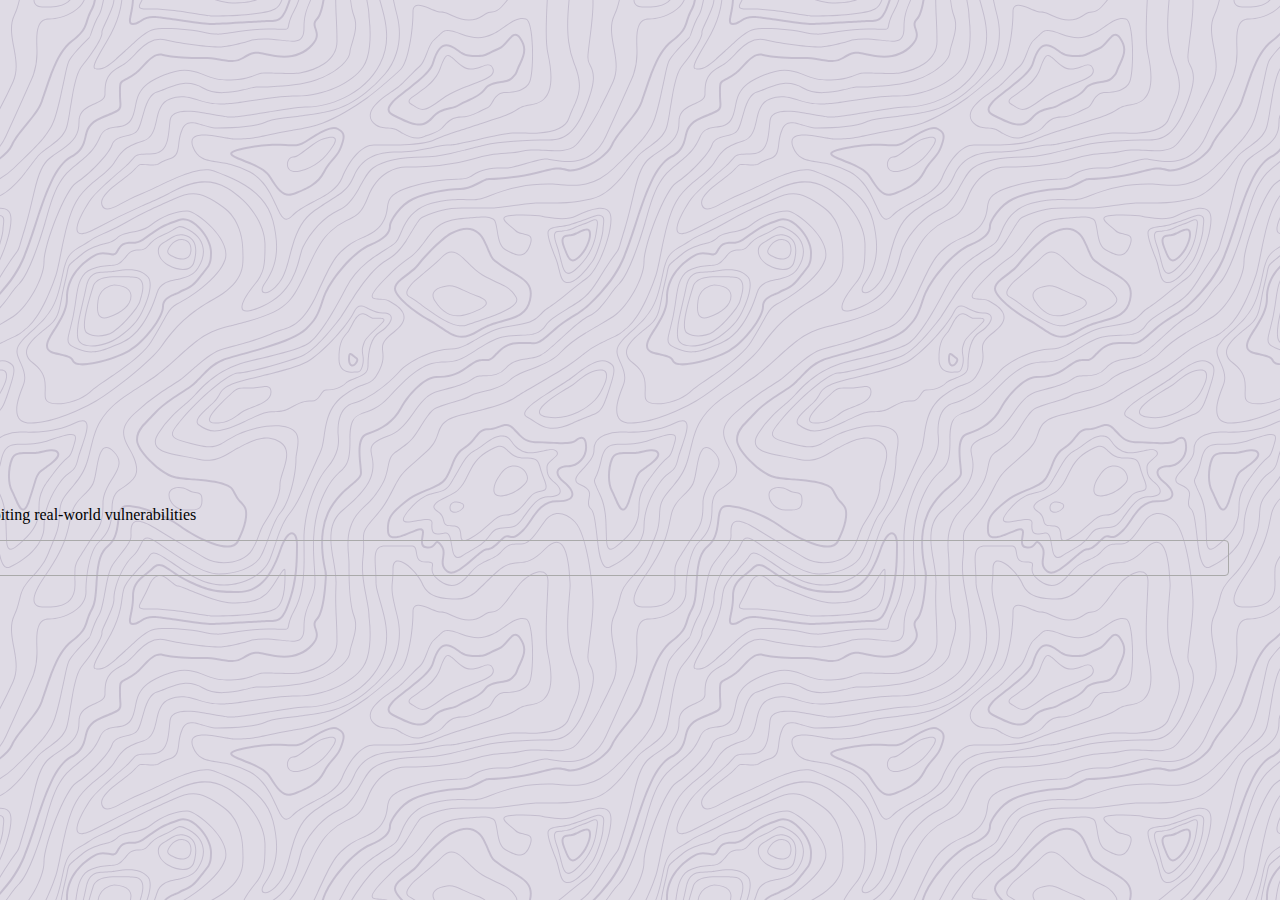
<file: home.html>
<!doctype html>
<html lang="en">
<head>
    <meta charset="UTF-8">
    <meta name="viewport"
          content="width=device-width, user-scalable=no, initial-scale=1.0, maximum-scale=1.0, minimum-scale=1.0">
    <meta http-equiv="X-UA-Compatible" content="ie=edge">
    <link rel="stylesheet" href="css/styleone.css" type="text/css" media="screen" />
    <!--Bootstrap CSS-->
    <link href="https://cdn.jsdelivr.net/npm/bootstrap@5.2.3/dist/css/bootstrap.min.css" rel="stylesheet" integrity="sha384-rbsA2VBKQhggwzxH7pPCaAqO46MgnOM80zW1RWuH61DGLwZJEdK2Kadq2F9CUG65" crossorigin="anonymous">
    <title>Metasploit 5.0</title>
</head>
<body>
<div class="container">
<div class="card mb-3" style="max-width: 540px; margin: auto;">
    <div class="row g-0">
        <div class="col-md-4">
            <img src="img/Metasploit%205.0.png" class="img-fluid rounded-start" alt="...">
            <a href="#" id="mybutton" class="btn btn-dark">Download
                <svg width="23" height="46" fill="none" stroke="currentColor" stroke-linecap="round" stroke-linejoin="round" stroke-width="2" viewBox="0 0 24 24" xmlns="http://www.w3.org/2000/svg">
                    <path d="M21 15v4a2 2 0 0 1-2 2H5a2 2 0 0 1-2-2v-4"></path>
                    <path d="m7 10 5 5 5-5"></path>
                    <path d="M12 15V3"></path>
                </svg>
            </a>
        </div>
        <div class="col-md-8">
            <div class="card-body">
                <h5 class="card-title">Metasploit 5.0 for Beginners: Perform penetration testing to secure your IT environment against threats and vulnerabilities, 2nd Edition</h5>
                <p class="card-text">A comprehensive guide to Metasploit for beginners that will help you get started with the latest Metasploit 5.0 Framework for exploiting real-world vulnerabilities</p>
                <details id="info">
                    <summary>Read more</summary>
                    <strong>Key Features</strong>
                    <ul>
                        <li>Perform pentesting in highly secured environments with Metasploit 5.0</li>
                        <li>Become well-versed with the latest features and improvements in the Metasploit Framework 5.0</li>
                        <li>Analyze, find, exploit, and gain access to different systems by bypassing various defenses</li>
                    </ul>
                    <strong>Book Description</strong><br>
                    Securing an IT environment can be challenging, however, effective penetration testing and threat identification can make all the difference. This book will help you learn how to use the Metasploit Framework optimally for comprehensive penetration testing.

                    Complete with hands-on tutorials and case studies, this updated second edition will teach you the basics of the Metasploit Framework along with its functionalities. You’ll learn how to set up and configure Metasploit on various platforms to create a virtual test environment. Next, you’ll get hands-on with the essential tools. As you progress, you’ll learn how to find weaknesses in the target system and hunt for vulnerabilities using Metasploit and its supporting tools and components. Later, you'll get to grips with web app security scanning, bypassing anti-virus, and post-compromise methods for clearing traces on the target system. The concluding chapters will take you through real-world case studies and scenarios that will help you apply the knowledge you’ve gained to ethically hack into target systems. You’ll also discover the latest security techniques that can be directly applied to scan, test, ethically hack, and secure networks and systems with Metasploit.

                    By the end of this book, you’ll have learned how to use the Metasploit 5.0 Framework to exploit real-world vulnerabilities.

                    <br><strong>What you will learn</strong><br>
                    Set up the environment for Metasploit
                    Understand how to gather sensitive information and exploit vulnerabilities
                    Get up to speed with client-side attacks and web application scanning using Metasploit
                    Leverage the latest features of Metasploit 5.0 to evade anti-virus
                    Delve into cyber attack management using Armitage
                    Understand exploit development and explore real-world case studies
                    <br><strong>Who this book is for</strong><br>
                    If you are a penetration tester, ethical hacker, or security consultant who wants to quickly get started with using the Metasploit Framework to carry out elementary penetration testing in highly secured environments, then this Metasploit book is for you. You will also find this book useful if you’re interested in computer security, particularly in the areas of vulnerability assessment and pentesting, and want to develop practical skills when using the Metasploit Framework.
                    <br><strong>Table of Contents</strong>
                    <ol>
                        <li>Introduction and Environment Setup</li>
                        <li>Setting up Your Environment</li>
                        <li>Metasploit Components and Environment Configuration</li>
                        <li>Information Gathering with Metasploit</li>
                        <li>Vulnerability Hunting with Metasploit</li>
                        <li>Client-side Attacks with Metasploit</li>
                        <li>Web Application Scanning with Metasploit</li>
                        <li>Anti-Virus Evasion and Anti-Forensics</li>
                        <li>Cyber Attack Management using Armitage</li>
                        <li>Extending Metasploit and Exploit Development</li>
                        <li>Real World Case Study</li>
                    </ol>
                </details>
            </div>
        </div>
    </div>
</div>
</div>

<!--Bootstrap JS-->
<script src="https://cdn.jsdelivr.net/npm/bootstrap@5.2.3/dist/js/bootstrap.bundle.min.js" integrity="sha384-kenU1KFdBIe4zVF0s0G1M5b4hcpxyD9F7jL+jjXkk+Q2h455rYXK/7HAuoJl+0I4" crossorigin="anonymous"></script>
<script src="js/script.js" type="text/javascript"></script>
</body>
</html>
</file>
<file: css/styleone.css>
body{
    background-color: #DFDBE5;
    background-image: url("data:image/svg+xml,%3Csvg xmlns='http://www.w3.org/2000/svg' width='600' height='600' viewBox='0 0 600 600'%3E%3Cpath fill='%239C92AC' fill-opacity='0.4' d='M600 325.1v-1.17c-6.5 3.83-13.06 7.64-14.68 8.64-10.6 6.56-18.57 12.56-24.68 19.09-5.58 5.95-12.44 10.06-22.42 14.15-1.45.6-2.96 1.2-4.83 1.9l-4.75 1.82c-9.78 3.75-14.8 6.27-18.98 10.1-4.23 3.88-9.65 6.6-16.77 8.84-1.95.6-3.99 1.17-6.47 1.8l-6.14 1.53c-5.29 1.35-8.3 2.37-10.54 3.78-3.08 1.92-6.63 3.26-12.74 5.03a384.1 384.1 0 0 1-4.82 1.36c-2.04.58-3.6 1.04-5.17 1.52a110.03 110.03 0 0 0-11.2 4.05c-2.7 1.15-5.5 3.93-8.78 8.4a157.68 157.68 0 0 0-6.15 9.2c-5.75 9.07-7.58 11.74-10.24 14.51a50.97 50.97 0 0 1-4.6 4.22c-2.33 1.9-10.39 7.54-11.81 8.74a14.68 14.68 0 0 0-3.67 4.15c-1.24 2.3-1.9 4.57-2.78 8.87-2.17 10.61-3.52 14.81-8.2 22.1-4.07 6.33-6.8 9.88-9.83 12.99-.47.48-.95.96-1.5 1.48l-3.75 3.56c-1.67 1.6-3.18 3.12-4.86 4.9a42.44 42.44 0 0 0-9.89 16.94c-2.5 8.13-2.72 15.47-1.76 27.22.47 5.82.51 6.36.51 8.18 0 10.51.12 17.53.63 25.78.24 4.05.56 7.8.97 11.22h.9c-1.13-9.58-1.5-21.83-1.5-37 0-1.86-.04-2.4-.52-8.26-.94-11.63-.72-18.87 1.73-26.85a41.44 41.44 0 0 1 9.65-16.55c1.67-1.76 3.18-3.27 4.83-4.85.63-.6 3.13-2.96 3.75-3.57a71.6 71.6 0 0 0 1.52-1.5c3.09-3.16 5.86-6.76 9.96-13.15 4.77-7.42 6.15-11.71 8.34-22.44.86-4.21 1.5-6.4 2.68-8.6.68-1.25 1.79-2.48 3.43-3.86 1.38-1.15 9.43-6.8 11.8-8.72 1.71-1.4 3.26-2.81 4.7-4.3 2.72-2.85 4.56-5.54 10.36-14.67a156.9 156.9 0 0 1 6.1-9.15c3.2-4.33 5.9-7.01 8.37-8.07 3.5-1.5 7.06-2.77 11.1-4.02a233.84 233.84 0 0 1 7.6-2.2l2.38-.67c6.19-1.79 9.81-3.16 12.98-5.15 2.14-1.33 5.08-2.33 10.27-3.65l6.14-1.53c2.5-.63 4.55-1.2 6.52-1.82 7.24-2.27 12.79-5.06 17.15-9.05 4.05-3.72 9-6.2 18.66-9.9l4.75-1.82c1.87-.72 3.39-1.31 4.85-1.91 10.1-4.15 17.07-8.32 22.76-14.4 6.05-6.45 13.95-12.4 24.49-18.92 1.56-.96 7.82-4.6 14.15-8.33v-64.58c-4 8.15-8.52 14.85-12.7 17.9-2.51 1.82-5.38 4.02-9.04 6.92a1063.87 1063.87 0 0 0-6.23 4.98l-1.27 1.02a2309.25 2309.25 0 0 1-4.87 3.9c-7.55 6-12.9 10.05-17.61 13.19-3.1 2.06-3.86 2.78-8.06 7.13-5.84 6.07-11.72 8.62-29.15 10.95-11.3 1.5-20.04 4.91-30.75 11.07-1.65.94-7.27 4.27-6.97 4.1-2.7 1.58-4.69 2.69-6.64 3.66-5.63 2.8-10.47 4.17-15.71 4.17-17.13 0-41.44 11.51-51.63 22.83-12.05 13.4-31.42 27.7-45.25 31.16-7.4 1.85-11.85 7.05-14.04 14.69-1.26 4.4-1.58 8.28-1.58 13.82 0 .82.01.98.24 3.63.45 5.18.35 8.72-.77 13.26-1.53 6.2-4.89 12.6-10.59 19.43-13.87 16.65-22.88 46.58-22.88 71.68 0 2.39.02 4.26.06 8.75.12 10.8.1 15.8-.22 21.95-.56 11.18-2.09 20.73-5 29.3h-1.05c2.94-8.56 4.49-18.12 5.05-29.35.31-6.13.34-11.1.22-21.9-.04-4.48-.06-6.36-.06-8.75 0-25.32 9.07-55.47 23.12-72.32 5.6-6.72 8.88-12.99 10.38-19.03 1.09-4.4 1.18-7.85.74-12.93-.23-2.7-.24-2.86-.24-3.72 0-5.62.32-9.57 1.62-14.1 2.28-7.95 6.97-13.44 14.76-15.39 13.6-3.4 32.82-17.59 44.75-30.84C409 360.14 433.58 348.5 451 348.5c5.07 0 9.77-1.33 15.26-4.07 1.93-.96 3.9-2.05 6.58-3.62-.3.18 5.33-3.16 6.98-4.11 10.82-6.21 19.66-9.67 31.11-11.2 17.23-2.3 22.9-4.75 28.57-10.64 4.25-4.41 5.04-5.16 8.22-7.28 4.68-3.11 10.01-7.14 17.55-13.14a1113.33 1113.33 0 0 0 4.86-3.89l1.28-1.02a4668.54 4668.54 0 0 1 6.23-4.98c3.67-2.9 6.55-5.12 9.07-6.95 4.37-3.19 9.16-10.56 13.29-19.4v66.9zm0-116.23c-.62.01-1.27.06-1.95.13-6.13.63-13.83 3.45-21.83 7.45-3.64 1.82-8.46 2.67-14.17 2.71-4.7.04-9.72-.47-14.73-1.33-1.7-.3-3.26-.61-4.67-.93a31.55 31.55 0 0 0-3.55-.57 273.4 273.4 0 0 0-16.66-.88c-10.42-.16-17.2.74-17.97 2.73-.38.97.6 2.55 3.03 4.87 1.01.97 2.22 2.03 4.04 3.55a1746.07 1746.07 0 0 0 4.79 4.02c1.39 1.2 3.1 1.92 5.5 2.5.7.16.86.2 2.64.54 3.53.7 5.03 1.25 6.15 2.63 1.41 1.76 1.4 4.54-.15 8.88-2.44 6.83-5.72 10.05-10.19 10.33-3.63.23-7.6-1.29-14.52-5.06-4.53-2.47-6.82-7.3-8.32-15.26-.17-.87-.32-1.78-.5-2.86l-.43-2.76c-1.05-6.58-1.9-9.2-3.73-10.11-.81-.4-1.59-.74-2.36-1-2.27-.77-4.6-1.02-8.1-.92-2.29.07-14.7 1-13.77.93-20.55 1.37-28.8 5.05-37.09 14.99a133.07 133.07 0 0 0-4.25 5.44l-2.3 3.09-2.51 3.32c-4.1 5.36-7.06 8.48-10.39 11.12-.65.52-1.33 1.04-2.13 1.62l-4.11 2.94a106.8 106.8 0 0 0-5.16 3.99c-4.55 3.74-9.74 8.6-16.25 15.38-8.25 8.58-11.78 13.54-11.7 15.95.07 1.65 1.64 2.11 6.79 2.38 1.61.09 2.15.12 2.98.2 2.95.24 5.09.73 6.81 1.68 7.48 4.15 11.63 7.26 13.95 11.58 3.3 6.15.8 12.88-8.89 20.26-8.28 6.3-11.1 10.37-11.31 14.96-.06 1.17 0 1.93.26 4.43.69 6.47.25 10.65-2.8 17.42a44.23 44.23 0 0 1-4.16 7.53c-2.82 3.97-5.47 5.74-10.6 7.69-.43.16-3.34 1.23-4.27 1.59-1.8.68-3.38 1.36-5.01 2.14-4.18 2-8.4 4.6-13.1 8.24-8.44 6.51-13.23 14.56-15.98 25.06-1.1 4.2-1.55 6.81-2.8 15.21-1.26 8.6-2.17 12.64-4.08 16.55-2.1 4.28-11.93 26.59-12.97 28.88a382.7 382.7 0 0 1-6.37 13.41c-4.07 8.11-7.61 14.07-10.73 17.81-5.38 6.46-8.98 14.37-13.77 28.42a810.14 810.14 0 0 0-1.89 5.6c-1.8 5.35-2.96 8.6-4.26 11.85-6.13 15.32-25.43 26.31-46.46 26.31-11.2 0-20.58-2.74-31.02-8.55-5.6-3.13-4.55-2.42-22.26-14.54-14.33-9.8-17.7-10.73-20.47-6.9-.37.5-1.81 2.74-1.83 2.77a52.24 52.24 0 0 1-4.94 5.9c-.73.79-5.52 5.87-6.97 7.45-2.38 2.6-4.3 4.81-5.98 6.93a45.6 45.6 0 0 0-5.08 7.66c-1.29 2.57-1.9 5.25-2.66 10.6a997.6 997.6 0 0 1-.46 3.18h-1l.47-3.32c.77-5.45 1.4-8.2 2.75-10.9a46.54 46.54 0 0 1 5.2-7.84c1.7-2.14 3.63-4.38 6.03-6.98 1.45-1.59 6.24-6.68 6.96-7.46a51.58 51.58 0 0 0 4.84-5.78s1.47-2.26 1.86-2.8c3.25-4.5 7.08-3.44 21.84 6.67 17.67 12.08 16.62 11.38 22.19 14.48 10.3 5.73 19.5 8.43 30.53 8.43 20.65 0 39.57-10.77 45.54-25.69a219.7 219.7 0 0 0 4.24-11.8 6752.32 6752.32 0 0 0 1.88-5.6c4.83-14.16 8.47-22.14 13.96-28.73 3.05-3.66 6.56-9.57 10.6-17.61 1.97-3.93 4.04-8.31 6.35-13.38 1.03-2.28 10.88-24.61 12.98-28.91 1.85-3.79 2.75-7.76 4-16.25 1.24-8.44 1.7-11.07 2.81-15.32 2.8-10.7 7.71-18.94 16.33-25.6a73.18 73.18 0 0 1 13.29-8.35c1.66-.8 3.27-1.48 5.08-2.18.94-.36 3.86-1.43 4.28-1.59 4.95-1.88 7.44-3.55 10.14-7.33 1.35-1.9 2.68-4.3 4.06-7.37 2.97-6.58 3.39-10.59 2.72-16.9a27.13 27.13 0 0 1-.27-4.58c.22-4.94 3.21-9.24 11.7-15.7 9.33-7.11 11.66-13.34 8.62-19-2.2-4.09-6.25-7.12-13.55-11.17-1.57-.88-3.6-1.33-6.42-1.57-.8-.07-1.34-.1-2.95-.19-5.77-.3-7.63-.85-7.72-3.34-.1-2.81 3.5-7.87 11.97-16.69 6.53-6.8 11.75-11.69 16.33-15.45 1.79-1.47 3.42-2.72 5.2-4.03l4.12-2.94c.79-.58 1.46-1.08 2.1-1.59 3.26-2.6 6.16-5.65 10.21-10.94a383.2 383.2 0 0 0 2.5-3.32l2.31-3.09c1.8-2.39 3.04-4 4.29-5.48 8.47-10.17 16.98-13.96 37.27-15.3-.44.02 12-.9 14.32-.98 3.62-.1 6.05.16 8.46.98.8.27 1.62.62 2.47 1.04 2.27 1.14 3.17 3.87 4.27 10.85l.44 2.76c.17 1.07.33 1.97.5 2.83 1.44 7.69 3.62 12.29 7.8 14.57 6.76 3.68 10.6 5.15 13.99 4.94 4-.25 6.99-3.17 9.3-9.67 1.45-4.04 1.46-6.49.32-7.92-.9-1.12-2.28-1.62-5.57-2.27a55.8 55.8 0 0 1-2.67-.55c-2.54-.6-4.39-1.4-5.93-2.71a252.63 252.63 0 0 0-4.78-4.01 84.35 84.35 0 0 1-4.08-3.6c-2.73-2.6-3.86-4.43-3.28-5.95 1.02-2.64 7.82-3.54 18.93-3.37a230.56 230.56 0 0 1 16.73.88c2.76.39 3.2.49 3.68.6 1.4.3 2.95.62 4.62.91a82.9 82.9 0 0 0 14.56 1.32c5.56-.04 10.24-.86 13.73-2.6 8.1-4.05 15.89-6.9 22.17-7.56.7-.07 1.4-.11 2.05-.13v1zm0-100.94v1.5c-8.62 16.05-17.27 29.55-23.65 35.92-3.19 3.2-7.62 4.9-13.54 5.56-4.45.48-8.28.4-19.18-.2-9.91-.55-15.32-.44-20.52.78a84.05 84.05 0 0 1-15 2.11l-2.25.14c-12.49.75-19.37 1.78-32.72 5.74-4.5 1.33-9.27 2.49-14.3 3.48a246.27 246.27 0 0 1-32.6 3.97c-7.56.45-13.21.57-20.24.57-5.4 0-11.9 1.61-18 5.18-8.3 4.87-15.06 12.87-19.53 24.5a68.57 68.57 0 0 1-4.56 9.8c-3.6 6.2-6.92 8.99-13.38 12.18l-4.03 1.96a64.48 64.48 0 0 0-15.16 10.25c-8.2 7.33-13.72 16.63-22.54 35.6l-2.08 4.49c-7.3 15.7-11.5 23.3-17.35 29.87-7.7 8.66-20.25 14.42-40.31 20.08-4.37 1.23-19.04 5.08-19.24 5.13-6.92 1.87-11.68 3.34-15.63 4.92-10.55 4.22-18.71 10.52-36.38 26.52l-1.7 1.54c-8.58 7.76-13.41 11.9-18.81 15.88-3.95 2.9-8 5.67-12.97 8.91-2.06 1.34-10.3 6.6-12.33 7.94-11.52 7.5-18.53 13.04-24.62 20.08a62.01 62.01 0 0 0-6.44 8.85c-4.13 6.91-6.27 13.15-9.2 25.11l-1.54 6.26c-.6 2.45-1.15 4.54-1.72 6.58-2.97 10.7-6.9 17.36-14.78 26.91L69.6 491a148.51 148.51 0 0 0-4.19 5.3 23.9 23.9 0 0 0-3.44 6.28c-1.16 3.23-1.52 5.9-1.87 11.94-.58 10.05-1.42 15.04-4.63 22.67-1.57 3.72-5.66 14.02-6.41 15.8a73.46 73.46 0 0 1-3.57 7.4c-2.88 5.14-6.71 10.12-13.12 16.95-5.96 6.36-8.87 10.9-10.61 16a56.88 56.88 0 0 0-1.38 4.82l-.46 1.84h-1.03l.52-2.08c.52-2.09.92-3.49 1.4-4.9 1.8-5.25 4.78-9.9 10.84-16.36 6.35-6.78 10.13-11.7 12.97-16.77a72.5 72.5 0 0 0 3.52-7.29c.75-1.76 4.84-12.06 6.4-15.8 3.17-7.5 3.99-12.4 4.56-22.33.35-6.14.72-8.88 1.93-12.23a24.9 24.9 0 0 1 3.58-6.54c1.27-1.7 2.6-3.37 4.22-5.34l4.11-4.95c7.8-9.46 11.66-16 14.59-26.54.56-2.04 1.1-4.12 1.71-6.56l1.53-6.26c2.96-12.04 5.13-18.36 9.32-25.39 1.84-3.08 4-6.05 6.54-8.99 6.17-7.12 13.24-12.7 24.83-20.26 2.05-1.33 10.28-6.6 12.33-7.94 4.96-3.22 9-5.98 12.92-8.87 5.37-3.95 10.19-8.08 18.74-15.82l1.7-1.54c17.76-16.09 25.98-22.43 36.67-26.7 4-1.6 8.8-3.09 15.75-4.96.21-.06 14.87-3.9 19.22-5.13 19.9-5.61 32.32-11.31 39.85-19.78 5.76-6.48 9.93-14.02 17.18-29.64l2.09-4.5c8.87-19.07 14.44-28.46 22.77-35.9a65.48 65.48 0 0 1 15.38-10.4l4.04-1.97c6.3-3.1 9.47-5.77 12.96-11.77a67.6 67.6 0 0 0 4.48-9.67c4.56-11.84 11.47-20.02 19.97-25 6.25-3.66 12.93-5.32 18.5-5.32 7.01 0 12.65-.12 20.17-.57a245.3 245.3 0 0 0 32.47-3.96c5-.98 9.75-2.13 14.22-3.45 13.43-3.98 20.38-5.02 32.94-5.78l2.24-.14c5.76-.37 9.8-.9 14.85-2.09 5.31-1.25 10.79-1.35 22.6-.7 9.04.5 12.84.58 17.21.1 5.71-.62 9.94-2.26 12.95-5.26 6.44-6.45 15.3-20.37 24.35-36.72zm0 450.21c-1.28-4.6-2.2-10.55-3.33-20.25l-.24-2.04-.23-2.03c-1.82-15.7-3.07-21.98-5.55-24.47-2.46-2.46-3.04-5.03-2.52-8.64.1-.6.18-1.1.39-2.15.69-3.54.77-5.04.08-6.84-.91-2.38-3.31-4.41-7.79-6.26-5.08-2.09-6.52-4.84-4.89-8.44.66-1.45 1.79-3.02 3.52-5.01 1.04-1.2 5.48-5.96 5.08-5.53 6.15-6.7 8.98-11.34 8.98-16.48a15.2 15.2 0 0 1 6.5-12.89v1.26a14.17 14.17 0 0 0-5.5 11.63c0 5.47-2.93 10.29-9.24 17.16.38-.42-4.04 4.33-5.07 5.5-1.67 1.93-2.75 3.43-3.36 4.77-1.37 3.04-.23 5.22 4.36 7.1 4.71 1.95 7.32 4.16 8.34 6.83.78 2.04.7 3.67-.03 7.4-.2 1.03-.3 1.51-.38 2.09-.48 3.33.03 5.59 2.23 7.8 2.74 2.74 3.98 8.96 5.84 25.06l.24 2.03.23 2.04c.82 7.01 1.53 12.06 2.34 16.03v4.33zm0-62.16c-1.4-3.13-4.43-9.9-4.95-11.17-1.02-2.53-1.25-3.8-.91-5.18.2-.84 2.05-4.68 2.32-5.33a70.79 70.79 0 0 0 3.54-11.2v3.99a62.82 62.82 0 0 1-2.62 7.6c-.31.75-2.09 4.46-2.27 5.18-.28 1.12-.08 2.22.87 4.57.41 1.02 2.5 5.7 4.02 9.09v2.45zm0-85.09c-1.65 1.66-3.66 2.9-6.4 4.13-.25.1-13.97 5.47-20.4 8.43-9.35 4.32-16.7 5.9-23.03 5.25-5.08-.53-9.02-2.25-14.77-5.92l-3.2-2.07a77.4 77.4 0 0 0-5.44-3.27c-4.05-2.18-3.25-5.8 1.47-10.47 3.71-3.68 9.6-7.93 18.73-13.8l4.46-2.82c17.95-11.33 18.22-11.5 22.27-14.74 11.25-9 19.69-14.02 26.31-15.1v1.02c-6.37 1.1-14.62 6-25.69 14.86-4.1 3.28-4.34 3.44-22.36 14.8a652.4 652.4 0 0 0-4.45 2.83c-9.07 5.83-14.92 10.05-18.57 13.66-4.31 4.28-4.95 7.13-1.7 8.88 1.7.91 3.29 1.88 5.5 3.3l3.2 2.08c5.64 3.59 9.45 5.25 14.34 5.76 6.13.64 13.32-.9 22.52-5.15 6.46-2.98 20.18-8.35 20.4-8.44 3.04-1.37 5.1-2.71 6.81-4.69v1.47zm0-41.37v1c-6.56.26-12.11 3.13-19.71 9.08l-4.63 3.68a51.87 51.87 0 0 1-4.4 3.14c-.82.52-5.51 3.33-6.22 3.76-3.31 2-6.15 3.8-8.87 5.6a112.61 112.61 0 0 0-8.16 5.92c-4.61 3.72-7.4 6.9-7.97 9.35-.63 2.67 1.48 4.53 7.05 5.46 10.7 1.78 20.92-.05 30.45-4.65a61.96 61.96 0 0 0 17.1-12.2 41.8 41.8 0 0 0 5.36-7.42v1.92a38.94 38.94 0 0 1-4.64 6.19 62.95 62.95 0 0 1-17.39 12.41c-9.7 4.68-20.13 6.55-31.05 4.73-6.06-1-8.65-3.29-7.85-6.67.64-2.74 3.53-6.05 8.31-9.9 2.35-1.9 5.1-3.88 8.24-5.97 2.73-1.82 5.58-3.61 8.9-5.62.72-.44 5.4-3.24 6.22-3.75 1.26-.8 2.6-1.76 4.3-3.09.8-.62 3.9-3.1 4.63-3.67 7.77-6.1 13.49-9.04 20.33-9.3zm0-154.6v1c-1.75-.24-4.3.23-7.82 1.55-10.01 3.75-13.8 5.07-19.15 6.76-1.78.56-2.63.83-3.87 1.24-1.48.5-3.16.76-6.74 1.16a1550.34 1550.34 0 0 0-2.64.3c-7.8.94-11.28 2.47-11.28 6.07 0 4.45 2.89 13.18 7.96 25.81a57.34 57.34 0 0 1 2.33 7.6 258.32 258.32 0 0 1 .84 3.46c1.86 7.62 3.17 10.71 5.56 11.67 2.21.88 4.7.6 7.47-.72 3.48-1.69 7.22-4.94 11.2-9.47 1.52-1.7 2.97-3.49 4.59-5.57l3.16-4.1c2.59-3.23 6.07-12.21 8.39-20.23v3.45c-2.29 7.2-5.27 14.5-7.61 17.41-.44.55-2.67 3.46-3.15 4.09-1.63 2.1-3.1 3.9-4.62 5.62-4.08 4.61-7.9 7.94-11.53 9.7-2.99 1.44-5.77 1.75-8.28.74-2.84-1.13-4.2-4.34-6.15-12.35a2097.48 2097.48 0 0 1-.84-3.46c-.8-3.2-1.47-5.45-2.28-7.46-5.14-12.8-8.04-21.55-8.04-26.19 0-4.37 3.84-6.06 12.16-7.07a160.9 160.9 0 0 1 2.65-.3c3.5-.39 5.15-.64 6.53-1.1 1.26-.42 2.1-.7 3.88-1.26 5.34-1.68 9.11-3 19.1-6.74 3.53-1.32 6.22-1.84 8.18-1.61zM0 292c10.13-11.31 18.13-23.2 23.07-35.39 3.3-8.14 6.09-16.12 10.81-30.55l1.59-4.84c6.53-19.94 10.11-29.82 14.77-39.56 6.07-12.72 12.55-21.18 20.27-25.54 6.66-3.76 10.2-7.86 12.22-13.15a46.6 46.6 0 0 0 1.86-6.58c1.23-5.2 2.05-7.59 3.93-10.36 2.45-3.62 6.27-6.53 12.1-8.96 15.78-6.58 16.73-7.04 18.05-9.01.65-.98.83-2.15.74-4.51-.03-.73-.23-3.82-.24-4A93.8 93.8 0 0 1 119 94c0-10.04.18-11.37 2.37-13.15.52-.42 1.13-.8 2.07-1.3.27-.14 2.18-1.12 2.84-1.48a68.4 68.4 0 0 0 9.12-5.87c2.06-1.54 2.64-2.14 8.01-7.93 3.78-4.09 6.21-6.36 8.96-8.12 3.64-2.33 7.2-3.12 10.9-2.11 4.4 1.2 10.81 2 18.78 2.46 6.9.4 12.9.5 21.95.5 4.87 0 8.97.47 15.4 1.57 7.77 1.33 9.3 1.54 12.38 1.54 4.05 0 7.43-.88 10.68-2.95 5.06-3.22 8.11-4.67 11.2-5.2 3.62-.64 4.77-.46 16.55 2.06 17.26 3.7 30.85 1.36 41.06-9.7 5.1-5.53 5.48-8.9 3.48-14.8-.83-2.42-1.03-3.1-1.17-4.3-.29-2.52.5-4.71 2.71-6.93 2.65-2.65 4.72-9.17 6.22-18.29h2.03c-1.56 9.71-3.77 16.65-6.83 19.7-1.79 1.8-2.36 3.39-2.14 5.28.11 1 .3 1.63 1.07 3.9 2.22 6.53 1.76 10.66-3.9 16.8-10.77 11.66-25.07 14.13-42.95 10.3-11.42-2.45-12.55-2.62-15.78-2.06-2.77.48-5.62 1.84-10.47 4.92a20.93 20.93 0 0 1-11.76 3.27c-3.25 0-4.81-.22-12.73-1.57C212.74 59.46 208.73 59 204 59c-9.1 0-15.11-.1-22.07-.5-8.09-.47-14.62-1.29-19.2-2.54-5.62-1.53-10.17 1.38-17.85 9.66-5.5 5.94-6.08 6.53-8.28 8.18a70.38 70.38 0 0 1-9.38 6.03c-.68.37-2.58 1.35-2.84 1.49-.84.44-1.35.76-1.75 1.08C121.16 83.6 121 84.8 121 94c0 1.85.06 3.54.17 5.44 0 .17.2 3.28.24 4.03.1 2.75-.13 4.29-1.08 5.71-1.67 2.5-2.27 2.8-18.95 9.74-5.48 2.29-8.99 4.96-11.2 8.24-1.71 2.51-2.47 4.73-3.64 9.7-.83 3.5-1.21 4.92-1.94 6.83-2.18 5.73-6.05 10.19-13.1 14.18-7.3 4.12-13.55 12.28-19.46 24.66-4.6 9.64-8.17 19.46-14.67 39.32l-1.58 4.84c-4.75 14.47-7.54 22.48-10.86 30.69-5.28 13.01-13.95 25.65-24.93 37.6v-2.97zm0 78v-.5l1-.01c6.32 0 7.47 5.2 4.6 13.36a60.36 60.36 0 0 1-5.6 11.3v-1.92a57.76 57.76 0 0 0 4.65-9.72c2.69-7.6 1.71-12.02-3.65-12.02-.34 0-.67 0-1 .02v-46.59a340.96 340.96 0 0 0 13.71-8.34c13.66-9.46 29.79-37.6 29.79-53.59 0-18.1 21.57-72.64 32.23-79.42 12.71-8.09 32.24-27.96 35.8-37.75 1.93-5.3 5.5-7.27 14.42-9.37 6.15-1.44 8.64-2.42 10.67-4.79 1.5-1.74 2.72-4.79 4.33-10.3.23-.78 1.9-6.68 2.43-8.46 3.62-12.08 7.3-18.49 13.47-20.39 2.5-.76 3.03-.98 9.74-3.7 7.49-3.03 11.97-4.43 17.12-4.92 6.75-.65 13.13.75 19.55 4.67 5.43 3.32 12.19 4.72 20.17 4.56 6.03-.12 12.2-1.07 19.83-2.8 1.82-.4 7.38-1.74 8.26-1.94 2.69-.6 4.34-.89 5.48-.89 4.97 0 8.93-.05 14.2-.27 7.9-.32 15.56-.92 22.75-1.88 8.5-1.14 15.9-2.73 21.88-4.82 18.9-6.62 32.64-18.3 33.67-27.59.29-2.56.4-2.96 2.79-11.11 2.33-7.95 3.21-12.93 2.72-18.23-.2-2.24-.69-4.38-1.48-6.42-1.5-3.92-2.63-9.4-3.43-16.18h.9c.77 6.47 1.89 11.72 3.47 15.82a24.93 24.93 0 0 1 1.54 6.69c.5 5.46-.4 10.54-2.77 18.6-2.36 8.06-2.47 8.47-2.74 10.95-1.09 9.75-15.1 21.68-34.33 28.41-6.06 2.12-13.52 3.72-22.09 4.87-7.22.96-14.92 1.57-22.83 1.89-5.3.21-9.27.27-14.25.27-1.04 0-2.64.27-5.26.87-.87.2-6.43 1.53-8.26 1.94-7.68 1.73-13.92 2.7-20.03 2.82-8.15.17-15.1-1.27-20.71-4.7-6.23-3.81-12.4-5.16-18.93-4.54-5.04.48-9.44 1.86-16.84 4.86-6.75 2.74-7.29 2.95-9.82 3.73-5.73 1.76-9.28 7.96-12.81 19.72-.53 1.77-2.2 7.66-2.43 8.46-1.66 5.65-2.91 8.78-4.53 10.67-2.22 2.58-4.84 3.62-12.01 5.3-7.8 1.83-11.13 3.66-12.9 8.54-3.65 10.04-23.32 30.06-36.2 38.25C65.94 190 44.5 244.2 44.5 262c0 16.34-16.3 44.78-30.22 54.41-2.14 1.48-8.24 5.12-14.28 8.68v-1.16 46.09zm0-173.7v-1.11c7.42-3.82 14.55-10.23 21.84-18.98 3.8-4.56 14.21-18.78 15.79-20.55 1.8-2.04 4.06-3.96 7.42-6.45 1.08-.8 4.92-3.57 5.49-3.99 9.36-6.85 14-11.96 15.98-19.36.8-2.98 1.54-6.78 2.46-12.3.23-1.44 2-12.46 2.56-15.79 2.87-16.77 5.73-26.79 10.07-32.1C92.46 52.43 101.5 38.13 101.5 33c0-2.54.34-3.35 6.05-15.71.68-1.49 1.25-2.74 1.77-3.93 2.5-5.75 3.9-10.04 4.14-13.36h1c-.23 3.48-1.66 7.87-4.23 13.76-.52 1.2-1.09 2.45-1.78 3.95-5.54 12.01-5.95 12.99-5.95 15.29 0 5.47-9.09 19.84-20.11 33.31-4.2 5.12-7.03 15.06-9.86 31.64-.57 3.33-2.33 14.33-2.57 15.78-.92 5.56-1.67 9.38-2.48 12.4-2.05 7.68-6.82 12.93-16.35 19.91l-5.49 3.98c-3.3 2.45-5.51 4.34-7.27 6.31-1.53 1.73-11.94 15.93-15.76 20.53-7.52 9.02-14.88 15.6-22.61 19.46zm0 361.83v-4.33c.48 2.36 1 4.35 1.6 6.15 2 6.03 4.6 8.26 8.19 6.59C28.76 557.69 43.5 542.4 43.5 527c0-16.2 6.37-31.99 17.1-46.3 1.88-2.5 3.66-4.4 5.53-6 .73-.62 1.45-1.18 2.3-1.8l2-1.43c3.68-2.68 5.32-5.28 7.08-12.59.75-3.07 1.38-5.02 4.2-13.26l.63-1.88c3.24-9.58 4.56-14.97 4.17-18.65-.48-4.43-3.8-5.23-11.3-1.64a81.12 81.12 0 0 1-9.15 3.7c-13.89 4.67-26.96 5.8-42.66 5.42l-1.95-.05-1.45-.02a39.8 39.8 0 0 0-15.05 2.96A21.81 21.81 0 0 0 0 438.37v-1.26a23.55 23.55 0 0 1 4.55-2.57 40.77 40.77 0 0 1 16.92-3.02l1.95.05c15.6.38 28.57-.75 42.32-5.37a80.12 80.12 0 0 0 9.04-3.65c8.04-3.84 12.16-2.85 12.72 2.43.42 3.89-.92 9.34-4.21 19.08l-.64 1.88c-2.8 8.2-3.43 10.15-4.16 13.18-1.82 7.52-3.59 10.34-7.47 13.16l-2 1.43c-.84.6-1.54 1.15-2.25 1.75a35.45 35.45 0 0 0-5.37 5.84c-10.61 14.15-16.9 29.74-16.9 45.7 0 15.88-15 31.45-34.29 40.45-4.3 2.01-7.39-.66-9.56-7.18-.23-.68-.44-1.39-.65-2.13zm0-62.16v-2.45l1.46 3.27c2.1 4.8 3.46 10.33 4.26 16.77.66 5.3.84 9.3 1.04 18.5.2 9.32.5 12.75 1.63 15.05 1.28 2.6 3.67 2.35 8.29-1.5 17.14-14.3 21.82-22.9 21.82-38.62 0-7.17 1.1-12.39 3.7-17.68 2.27-4.67 3.65-6.62 13.4-19.62a69.8 69.8 0 0 1 7.6-8.79 44.76 44.76 0 0 1 3.54-3.06c.38-.3.64-.52.89-.74a10.47 10.47 0 0 0 2.63-3.32 35.78 35.78 0 0 0 2.26-5.94l.37-1.2.36-1.15c.29-.91.48-1.55.66-2.16.45-1.53.74-2.68.91-3.66.38-2.2.12-3.49-.85-4.15-2.35-1.61-9.28-.24-23.8 4.94-9.54 3.4-16.12 4.17-27.85 4.26-7.71.06-10.43.4-13.25 2.12-3.48 2.12-5.84 6.4-7.58 14.26-.5 2.2-.99 4.19-1.49 5.98v-3.98l.51-2.22c1.8-8.1 4.28-12.6 8.04-14.9 3.04-1.85 5.86-2.2 13.77-2.26 11.61-.09 18.1-.84 27.51-4.2 14.93-5.32 21.95-6.71 24.7-4.83 1.38.94 1.71 2.6 1.28 5.15a33.69 33.69 0 0 1-.94 3.78l-.66 2.17-.36 1.15-.37 1.2a36.64 36.64 0 0 1-2.33 6.1c-.8 1.53-1.61 2.52-2.86 3.61l-.92.77-1.02.83c-.9.74-1.65 1.4-2.47 2.18a68.84 68.84 0 0 0-7.48 8.66c-9.7 12.93-11.07 14.87-13.31 19.46-2.52 5.15-3.59 10.22-3.59 17.24 0 16.04-4.82 24.91-22.18 39.38-5.04 4.2-8.18 4.55-9.83 1.18-1.22-2.5-1.52-5.94-1.73-15.47-.2-9.16-.38-13.15-1.03-18.4-.79-6.34-2.12-11.8-4.19-16.49L0 495.98zM379.27 0h1.04l1.5 5.26c3.28 11.56 4.89 19.33 5.26 27.8.49 11.01-1.52 21.26-6.63 31.17-7.8 15.13-20.47 26.5-36.22 34.1-12.38 5.96-26.12 9.17-36.22 9.17-6.84 0-17.24 1.38-37.27 4.62l-2.27.37c-24.5 3.99-31.65 5-37.46 5-3.49 0-4.08-.08-19.54-2.8-3.56-.64-6.32-1.1-9-1.5-20.23-2.96-31-1.2-31.96 7.86-.1.85-.18 1.72-.29 2.81l-.27 2.73c-1.1 10.9-2.02 15.73-4.31 19.96-2.9 5.34-7.77 7.95-15.63 7.95-10.2 0-12.92.6-15.5 3.17.52-.51-5.03 5.85-8.16 8.7-2.75 2.5-14.32 12.55-15.77 13.83a341.27 341.27 0 0 0-6.54 5.92c-6.97 6.49-11.81 11.76-14.6 16.15-5.92 9.3-10.48 18.04-11.69 24.08-1.66 8.3 3.67 9.54 19.02 1.21a626.23 626.23 0 0 1 44.54-21.9c3.5-1.56 14.04-6.2 15.68-6.95 5.05-2.25 8.3-3.8 10.78-5.15l1.95-1.07 2.18-1.18c1.76-.94 3.38-1.76 5-2.55 18.1-8.72 34.48-10.46 50.33-1.2 22.89 13.34 38.28 37.02 38.28 56.44 0 19.12-.73 25.13-5.18 33.2a45.32 45.32 0 0 1-4.94 7.12c-6.47 7.77-11.81 16.2-12.76 21.27-1.2 6.34 4.69 7.03 20.17-.05 13.31-6.08 22.4-14.95 28.5-26.32a80.51 80.51 0 0 0 6.1-15.13c.9-2.98 3.17-11.65 3.41-12.48a29.02 29.02 0 0 1 1.75-4.83c7.47-14.93 21.09-30.5 36.25-37.24 7.61-3.38 13-9.65 19.4-20.79.84-1.48 4.26-7.64 5.14-9.17 3.52-6.1 6.22-9.7 9.37-11.98 10.15-7.4 28.7-11.1 50.29-11.1 7.52 0 16.54-1.24 27.51-3.58a420.1 420.1 0 0 0 14.96-3.52c-1.3.33 15.54-3.98 19.42-4.89 14.15-3.33 41.07-5.01 64.11-5.01 17.36 0 27.82-9.23 38.53-38.67 6.62-18.21 6.62-26.37 2.69-34.35l-1.18-2.37A13.36 13.36 0 0 1 587.5 58c0-4.03 0-4.01 2.5-24.56.46-3.73.8-6.74 1.12-9.64.9-8.45 1.38-15.2 1.38-20.8 0-.94-.02-1.94-.04-3h1c.03 1.06.04 2.06.04 3 0 5.65-.48 12.43-1.39 20.9-.3 2.91-.66 5.93-1.11 9.66-2.5 20.45-2.5 20.47-2.5 24.44 0 1.97.45 3.57 1.45 5.68.24.51 1.16 2.35 1.17 2.36 4.06 8.24 4.06 16.68-2.65 35.13-10.84 29.8-21.63 39.33-39.47 39.33-22.96 0-49.83 1.68-63.89 4.99-3.86.9-20.69 5.2-19.4 4.88a421.05 421.05 0 0 1-14.99 3.53c-11.04 2.35-20.11 3.6-27.72 3.6-21.4 0-39.76 3.67-49.7 10.9-3 2.19-5.64 5.7-9.1 11.68-.87 1.52-4.29 7.68-5.14 9.17-6.49 11.3-12 17.71-19.86 21.2-14.9 6.63-28.38 22.03-35.75 36.77a28.17 28.17 0 0 0-1.69 4.67c-.23.8-2.5 9.49-3.4 12.5a81.48 81.48 0 0 1-6.19 15.3c-6.2 11.56-15.44 20.58-28.96 26.76-16.1 7.36-23 6.55-21.58-1.04 1-5.29 6.4-13.83 12.99-21.73a44.33 44.33 0 0 0 4.82-6.96c4.35-7.88 5.06-13.77 5.06-32.72 0-19.04-15.19-42.4-37.72-55.55-15.57-9.08-31.62-7.38-49.45 1.21a132.9 132.9 0 0 0-7.14 3.71l-1.95 1.07a158.83 158.83 0 0 1-10.85 5.19c-1.65.74-12.18 5.38-15.69 6.95a625.25 625.25 0 0 0-44.46 21.86c-15.95 8.66-22.37 7.16-20.48-2.29 1.24-6.2 5.83-15.02 11.82-24.42 2.85-4.48 7.74-9.8 14.77-16.34 1.98-1.85 4.12-3.79 6.56-5.94 1.46-1.29 13.02-11.33 15.75-13.82 3.09-2.8 8.6-9.14 8.14-8.67 2.82-2.82 5.75-3.46 16.2-3.46 7.5 0 12.04-2.43 14.75-7.42 2.2-4.07 3.11-8.84 4.2-19.59l.26-2.73.3-2.81c.56-5.42 4.47-8.5 11.23-9.6 5.44-.88 12.51-.51 21.86.86 2.7.4 5.47.86 9.04 1.49 15.33 2.7 15.96 2.8 19.36 2.8 5.73 0 12.9-1.03 37.3-5l2.27-.36c20.1-3.26 30.52-4.64 37.43-4.64 9.95 0 23.54-3.18 35.78-9.08 15.57-7.5 28.09-18.73 35.78-33.65 5.02-9.75 7-19.82 6.51-30.67-.37-8.37-1.96-16.08-5.23-27.57L379.27 0zm13.68 0h1.02c.78 3.9 1.92 8.7 3.51 14.88 3.63 14.05 3.06 27.03-.75 38.77a61 61 0 0 1-11.35 20.68 138.36 138.36 0 0 1-19.32 18.77c-11.32 9.02-23.36 15.49-35.95 18.39a258.63 258.63 0 0 1-22.57 4.07c-3.17.44-6.36.85-10.3 1.32l-9.39 1.12c-11.53 1.41-17.45 2.55-21.64 4.46-9.28 4.21-28.35 6.04-49.21 6.04-1.37 0-2.8-.12-4.3-.35-2.62-.41-5-1.03-9.14-2.29-7.34-2.21-9.63-2.75-12.63-2.56-3.9.23-6.63 2.29-8.47 6.89-1.86 4.66-2.42 7.53-3.34 14.98-1.1 8.98-2.87 12.12-9.97 14.3a40.12 40.12 0 0 0-6.8 2.66c-.63.33-1.16.64-1.76 1.02l-1.34.86c-1.9 1.14-3.86 1.49-9.25 1.49-3.2 0-8.83-.55-9.51-.39-1.22.28-.75-.14-7.14 6.24-1.5 1.5-3.49 3.18-6.32 5.37-1.52 1.18-7.16 5.43-7.94 6.03-4.96 3.78-8.33 6.6-11.06 9.38-4.88 4.98-6.85 9.15-5.56 12.7 1.34 3.67 4.07 4.42 8.9 2.82a55.72 55.72 0 0 0 7.77-3.48c1.5-.77 7.78-4.13 9.37-4.96a116.8 116.8 0 0 1 12.31-5.68 162.2 162.2 0 0 0 11.04-4.84c2.04-.97 10.74-5.16 13-6.22 4.41-2.1 8.1-3.78 11.65-5.29 17.14-7.3 29.32-9.9 37.67-6.65l5.43 2.1c2.3.88 4.17 1.62 6.02 2.38a150.9 150.9 0 0 1 13.07 6c18.34 9.63 30.35 22.13 34.79 39.87 6.96 27.85 3.6 45.53-8.08 62.4-3.97 5.75-3.52 9.2.06 8.97 4.14-.28 10.21-4.95 15.11-12.52 3.1-4.8 5.1-10.45 8.05-21.53l1.69-6.35c.66-2.47 1.24-4.52 1.83-6.5 4.93-16.56 11-27.28 21.56-34.76 7.15-5.06 23.73-15.5 25.48-16.75 6.74-4.81 10.53-9.44 14.34-18 7.74-17.44 21.09-24.34 44.47-24.34 9.36 0 17.91-1.13 29.53-3.49a624.86 624.86 0 0 0 6.2-1.28c2.4-.5 4.07-.84 5.66-1.13 4.03-.74 7.04-1.1 9.61-1.1 4.44 0 9.39-1 31.39-5.99l2.95-.66c16.34-3.67 25.64-5.35 31.66-5.35 1.54 0 2.4.01 6.4.1 7.8.15 12.27.13 17.33-.2 16.41-1.06 26.73-5.36 29.8-14.56a87.1 87.1 0 0 1 3.55-8.83c-.15.31 2.29-4.96 2.9-6.38 5.38-12.3 5.57-21.92-1.44-39.44a86.4 86.4 0 0 1-5.26-20.72c-1.61-11.98-1.38-23.14.1-40.35l.2-2.12h1l-.2 2.2c-1.48 17.15-1.7 28.24-.11 40.14a85.4 85.4 0 0 0 5.2 20.47c7.1 17.78 6.91 27.67 1.43 40.22-.62 1.43-3.06 6.72-2.91 6.4a86.17 86.17 0 0 0-3.52 8.73c-3.23 9.72-13.9 14.15-30.68 15.24-5.1.33-9.58.35-17.42.2-3.98-.09-4.84-.1-6.37-.1-5.91 0-15.18 1.67-31.44 5.32l-2.95.67c-22.16 5.02-27.05 6.01-31.61 6.01-2.5 0-5.45.36-9.43 1.09-1.58.29-3.25.62-5.64 1.11a4894.21 4894.21 0 0 0-6.2 1.29c-11.68 2.37-20.3 3.51-29.73 3.51-23.02 0-36 6.71-43.53 23.66-3.9 8.8-7.82 13.58-14.7 18.5-1.78 1.27-18.36 11.7-25.48 16.75-10.34 7.32-16.3 17.87-21.19 34.23-.58 1.96-1.15 4-1.82 6.47l-1.69 6.35c-2.98 11.18-5 16.9-8.17 21.81-5.05 7.81-11.37 12.68-15.89 12.98-4.7.31-5.3-4.23-.94-10.53 11.52-16.64 14.82-34.03 7.92-61.6-4.35-17.42-16.16-29.72-34.27-39.22-4-2.1-8.2-4-12.99-5.97-1.84-.75-3.7-1.49-6-2.38l-5.43-2.08c-8.03-3.12-20.02-.58-36.92 6.63-3.52 1.5-7.21 3.19-11.61 5.27l-13 6.22c-4.71 2.22-8.16 3.75-11.11 4.88a115.87 115.87 0 0 0-12.21 5.63c-1.58.83-7.86 4.18-9.37 4.96a56.55 56.55 0 0 1-7.9 3.54c-5.3 1.75-8.62.85-10.17-3.43-1.46-4.02.66-8.5 5.8-13.74 2.75-2.82 6.16-5.66 11.15-9.48.79-.6 6.43-4.85 7.94-6.02a66.96 66.96 0 0 0 6.23-5.28c6.74-6.74 6.1-6.16 7.61-6.51.87-.2 6.69.36 9.74.36 5.22 0 7.03-.32 8.74-1.35l1.31-.84c.62-.4 1.18-.72 1.84-1.07a41.07 41.07 0 0 1 6.96-2.72c6.64-2.04 8.22-4.84 9.28-13.47.93-7.53 1.5-10.47 3.4-15.24 1.99-4.95 5.04-7.26 9.34-7.51 3.17-.2 5.5.35 12.97 2.6a63.54 63.54 0 0 0 9.02 2.26c1.45.22 2.83.34 4.14.34 20.71 0 39.7-1.82 48.8-5.96 4.32-1.96 10.29-3.1 21.93-4.53l9.4-1.12c3.92-.48 7.11-.88 10.27-1.32 8.16-1.14 15.4-2.43 22.49-4.06 12.42-2.86 24.33-9.26 35.55-18.2a137.4 137.4 0 0 0 19.18-18.64 60.02 60.02 0 0 0 11.15-20.32c3.76-11.57 4.32-24.36.75-38.23A284.86 284.86 0 0 1 392.95 0zM506.7 0h1.26c-.5.66-.9 1.18-1.17 1.51-3.95 4.96-6.9 7.92-9.82 9.57A10.02 10.02 0 0 1 492 12.5c-2.38 0-4.24.67-6.71 2.21l-2.65 1.71c-4.38 2.8-8.01 4.08-13.64 4.08-5.6 0-9.99-1.26-16.08-4.05a202.63 202.63 0 0 1-2.3-1.06l-2.18-.98c-1.6-.7-2.92-1.17-4.17-1.48a13.42 13.42 0 0 0-3.27-.43c-2.3 0-4.3-.68-11-3.37l-1.56-.62c-5-1.97-8.1-2.82-10.52-2.66-2.93.2-4.42 2.03-4.42 6.15 0 20.76-5.21 50.42-12.15 57.35-7.58 7.59-26.55 23.7-34.06 29.06-13.16 9.4-31.17 20.2-44.11 25.06a106.87 106.87 0 0 1-13.32 4.03c-3.28.78-6.6 1.43-11.25 2.24-.53.1-8.8 1.5-11.5 1.99-4.86.87-9.3 1.74-14 2.76-20.62 4.48-25.07 5.01-38.11 5.01-2.49 0-2.9-.07-14.05-2-2.42-.42-4.31-.73-6.15-1-8.11-1.19-13.83-1.36-17.64-.2-4.54 1.4-5.93 4.65-3.7 10.52 2.02 5.28 4.84 8.61 8.84 10.74 3.26 1.74 6.75 2.6 13.82 3.71 9.42 1.48 10.94 1.75 15.5 2.92a78.2 78.2 0 0 1 18.62 7.37c8.3 4.58 14.58 11.5 19.98 20.89 2.73 4.73 9.46 19.33 10.54 21.19 3.4 5.85 6.26 6.63 10.89 2 4.95-4.94 10.35-8.37 21.13-14.06.47-.25 2.06-1.1 2.12-1.12 7.98-4.21 11.92-6.51 15.87-9.54 5.11-3.9 8.66-8.1 10.77-13.11 8.52-20.24 20.75-33.31 32.46-33.31l5.5.03c10.53.08 17.35.02 24.9-.31 13.66-.62 23.78-2.09 29.39-4.67 5.85-2.7 13.42-5.49 24.18-9.02 3.46-1.14 6.29-2.05 12.7-4.1 7.7-2.45 11.08-3.54 15.17-4.9a1059.43 1059.43 0 0 1 11.33-3.72c3.67-1.2 5.96-2 8.03-2.78a59.88 59.88 0 0 0 6.66-2.94c1.87-.98 3.76-2.1 5.86-3.5 3.48-2.33 6.15-3.13 12.04-4.13l1.15-.2c5.71-1.01 9-2.3 12.76-5.63 7.82-6.96 8.58-23.18 3.84-44.52-1.7-7.67-2.1-19.28-1.57-35.47A837.22 837.22 0 0 1 546.76 0h1l-.15 3.06c-.32 6.42-.53 11.02-.68 15.62-.51 16.1-.12 27.65 1.56 35.21 4.82 21.68 4.04 38.2-4.16 45.48-3.91 3.48-7.37 4.84-13.24 5.87l-1.16.2c-5.76.99-8.32 1.75-11.65 3.98a63.73 63.73 0 0 1-5.96 3.56 60.86 60.86 0 0 1-6.77 2.99c-2.09.79-4.39 1.58-8.07 2.79a5398.31 5398.31 0 0 1-11.32 3.71c-4.1 1.37-7.48 2.46-15.18 4.92-6.42 2.04-9.24 2.95-12.7 4.08-10.73 3.53-18.27 6.3-24.07 8.98-5.76 2.66-15.97 4.14-29.77 4.77-7.56.33-14.4.39-24.95.31l-5.49-.03c-11.19 0-23.16 12.79-31.54 32.7-2.19 5.19-5.84 9.52-11.08 13.52-4.02 3.07-7.99 5.39-16.01 9.62l-2.12 1.12c-10.7 5.65-16.04 9.04-20.9 13.9-5.14 5.14-8.75 4.15-12.45-2.22-1.12-1.92-7.85-16.5-10.54-21.2-5.33-9.24-11.48-16.02-19.6-20.5a77.2 77.2 0 0 0-18.4-7.28c-4.5-1.17-6.02-1.43-15.4-2.9-7.17-1.12-10.74-2-14.13-3.81-4.22-2.25-7.2-5.77-9.3-11.27-2.43-6.39-.78-10.26 4.34-11.83 4-1.22 9.82-1.05 18.08.17 1.84.27 3.74.58 6.17 1 11.02 1.9 11.48 1.98 13.88 1.98 12.96 0 17.35-.52 37.9-4.99 4.71-1.02 9.16-1.9 14.03-2.77 2.71-.48 10.98-1.9 11.5-1.98 4.64-.81 7.95-1.46 11.2-2.23 4.55-1.07 8.76-2.34 13.2-4 12.83-4.81 30.79-15.59 43.88-24.94 7.47-5.33 26.4-21.4 33.94-28.94C407.3 61.98 412.5 32.49 412.5 12c0-4.61 1.86-6.9 5.35-7.15 2.63-.18 5.8.7 10.96 2.73l1.56.62c6.53 2.62 8.53 3.3 10.63 3.3 1.14 0 2.3.16 3.5.46 1.32.33 2.68.82 4.34 1.53a90.97 90.97 0 0 1 3.34 1.52l1.15.54c5.98 2.73 10.23 3.95 15.67 3.95 5.41 0 8.87-1.21 13.1-3.92.2-.13 2.1-1.38 2.66-1.72 2.62-1.63 4.64-2.36 7.24-2.36 1.47 0 2.94-.43 4.47-1.3 2.78-1.56 5.67-4.45 9.54-9.31l.7-.89zM324.54 600h-2.03c.49-2.96.91-6.2 1.28-9.66.44-4.1.76-8.25.98-12.21.08-1.39.14-2.65-.35-7.29-.47-1.94-.93-4.14-1.36-6.54-2.01-11.26-2.66-22.9-1.14-33.78a60.76 60.76 0 0 1 5.18-17.95 70.78 70.78 0 0 1 12.6-18.22c3.38-3.6 5.53-5.5 11.83-10.79 4.5-3.78 6.35-5.56 7.52-7.5.64-1.07.95-2.06.95-3.06 0-1.75 0-1.74-.75-9.23-.36-3.7-.57-6.3-.68-8.96-.5-12.1 1.62-19.6 8.11-21.76 15.9-5.3 25.89-12.1 33.45-25.54C409.6 390.65 425.85 376 436 376c12.36 0 20-1.96 29.41-8.8 6.76-4.92 9.5-6.6 12.47-7.46 2.22-.64 3.8-.74 9.12-.74 1.86 0 3.53-.83 5.57-2.62 1.08-.96 5.11-5.12 5.6-5.6 6.04-5.85 11.98-8.78 20.83-8.78 2.45 0 4.54.04 7.32.12 7.51.23 8.87.17 11.27-.7 3.03-1.1 5.53-3.03 14.75-11.17 8-7.06 10.72-8.92 22.87-16.47 1.44-.9 2.59-1.63 3.69-2.37a69.45 69.45 0 0 0 9.46-7.5c4.12-3.88 8.02-7.85 11.64-11.9v2.98a201.58 201.58 0 0 1-10.27 10.38c-3.18 3-6.2 5.35-9.72 7.7-1.12.76-2.28 1.5-3.75 2.4-12.05 7.5-14.71 9.32-22.6 16.28-9.46 8.35-12.01 10.32-15.39 11.55-2.74 1-4.19 1.06-12.01.82-2.76-.08-4.83-.12-7.26-.12-8.27 0-13.75 2.7-19.43 8.22-.44.43-4.52 4.64-5.68 5.66-2.37 2.09-4.46 3.12-6.89 3.12-5.1 0-6.6.1-8.56.66-2.67.78-5.29 2.37-11.85 7.15-9.8 7.13-17.85 9.19-30.59 9.19-9.22 0-24.96 14.2-34.13 30.49-7.84 13.94-18.24 21.02-34.55 26.46-5.31 1.77-7.21 8.51-6.75 19.78.1 2.6.31 5.19.68 8.84.75 7.62.75 7.58.75 9.43 0 1.38-.42 2.73-1.24 4.09-1.33 2.2-3.26 4.07-7.94 8-6.25 5.24-8.36 7.12-11.67 10.63a68.8 68.8 0 0 0-12.25 17.71 58.8 58.8 0 0 0-5 17.36c-1.49 10.66-.85 22.09 1.13 33.15.43 2.37.88 4.53 1.33 6.44.16.66.3 1.25.6 4.06a249.3 249.3 0 0 1-1.17 16.12c-.37 3.37-.78 6.53-1.25 9.44zm-13.4 0h-1.05l.12-.28c3.07-7.16 4.29-11.83 4.29-18.72 0-3.57-.07-4.93-.76-15.65-.77-12.04-1-19.64-.55-28.3.58-11.5 2.4-22.1 5.81-32.16 1.3-3.8 2.8-7.5 4.55-11.1 3.46-7.14 6.83-12.39 10.42-16.6a59.02 59.02 0 0 1 4.35-4.56c.43-.4 3-2.8 3.67-3.45 5.72-5.6 7.51-11.52 7.51-29.18 0-18.84 2.9-23.77 15.82-28.24 1.09-.37 1.92-.67 2.77-.98a51.3 51.3 0 0 0 6.1-2.7c4.95-2.6 9.64-6.22 14.44-11.42 25.5-27.63 37.15-35.16 56.37-35.16 8.28 0 14.54-1.95 22-6.3 1.78-1.03 13.82-8.82 18.16-11.27 2.83-1.59 5.66-3.03 8.63-4.39 7.92-3.6 13.97-4.45 26.6-4.8 7.53-.2 10.7-.49 14.26-1.58 4.55-1.4 8.06-4 10.93-8.43 2.2-3.41 6.85-7.08 14.66-12.06 1.61-1.03 3.27-2.05 5.65-3.5 9.53-5.85 11.56-7.13 14.81-9.57 5.34-4 9.3-8.37 13.68-14.77a204.2 204.2 0 0 0 5.62-8.75v1.9c-1.97 3.17-3.4 5.38-4.8 7.42-4.42 6.48-8.46 10.92-13.9 15-3.29 2.46-5.32 3.75-14.89 9.61a375.06 375.06 0 0 0-5.63 3.5c-7.7 4.9-12.26 8.52-14.36 11.76-3 4.63-6.7 7.39-11.48 8.85-3.68 1.12-6.9 1.42-14.53 1.63-12.5.34-18.44 1.18-26.2 4.7a111.08 111.08 0 0 0-8.56 4.35c-4.3 2.43-16.34 10.22-18.15 11.27-7.6 4.43-14.03 6.43-22.5 6.43-18.87 0-30.3 7.4-55.63 34.84-4.88 5.28-9.67 8.97-14.7 11.62-2 1.05-4 1.92-6.23 2.75-.86.32-1.7.62-5.37 1.87-5.08 1.76-7.44 3.25-9.28 6.37-2.23 3.78-3.29 9.94-3.29 20.05 0 17.9-1.87 24.07-7.8 29.89-.69.67-3.27 3.06-3.69 3.46a58.04 58.04 0 0 0-4.28 4.49c-3.53 4.14-6.86 9.32-10.28 16.38a95.19 95.19 0 0 0-4.5 10.99c-3.38 9.97-5.18 20.48-5.76 31.9-.44 8.6-.22 16.17.55 28.17.69 10.76.76 12.12.76 15.72 0 6.35-1.02 10.87-4.35 19zm25.08 0h-1c-.04-4.73.06-9.39.28-15.02.26-6.41-.4-11.79-2.53-24.37l-.31-1.86c-2.12-12.55-2.76-19.35-1.97-26.47 1.03-9.25 4.75-16.68 12-22.67 22.04-18.2 29.81-30.18 29.81-44.61 0-2.6-.3-4.81-.98-8.17-.97-4.79-1.1-5.68-.97-7.57.2-2.56 1.27-4.7 3.56-6.72 2.67-2.35 7.05-4.6 13.72-7.01 9.72-3.5 15.52-9.18 24.3-21.57l1.78-2.5c4.48-6.33 7.1-9.63 10.43-12.78 4.31-4.07 8.98-6.77 14.54-8.17 13.3-3.32 20.37-5.47 25.34-7.64a49.5 49.5 0 0 0 5.28-2.7c1.1-.65 1.75-1.04 4.24-2.6 2.7-1.68 5.22-2.08 11.38-2.28 5.44-.18 7.9-.43 10.97-1.41a21.47 21.47 0 0 0 9.54-6.22c4.87-5.3 10.03-7.61 17.79-8.9 1.07-.18 1.88-.3 3.86-.58 6.9-.97 9.94-1.69 13.48-3.62 4.5-2.45 6.79-4.44 23.46-19.68l3.14-2.85c9.65-8.71 16.12-13.83 21.42-16.48 4.25-2.12 7.6-4.69 11.22-8.6v1.45c-3.42 3.57-6.69 6-10.78 8.05-5.18 2.59-11.61 7.67-21.2 16.32l-3.12 2.85c-16.8 15.35-19.05 17.3-23.66 19.82-3.68 2-6.8 2.75-13.82 3.73-1.97.28-2.78.4-3.84.57-7.56 1.26-12.52 3.48-17.21 8.6a22.47 22.47 0 0 1-9.97 6.5c-3.2 1-5.72 1.27-11.25 1.45-5.98.2-8.39.57-10.89 2.13a144 144 0 0 1-4.25 2.61 50.48 50.48 0 0 1-5.39 2.75c-5.04 2.2-12.15 4.37-25.5 7.7-9.74 2.44-15.26 7.65-24.4 20.56l-1.77 2.5c-8.9 12.54-14.82 18.34-24.78 21.93-6.57 2.36-10.85 4.57-13.4 6.82-2.1 1.86-3.05 3.74-3.22 6.04-.13 1.76 0 2.63.95 7.3.7 3.42 1 5.7 1 8.37 0 14.79-7.93 27-30.18 45.39-7.03 5.8-10.64 13-11.64 22-.78 7-.14 13.73 1.96 26.2l.32 1.85c2.15 12.65 2.8 18.07 2.54 24.58-.22 5.57-.32 10.2-.28 14.98zM95.9 600h-2.04c.68-3.82 1.14-8.8 1.61-15.98.2-3.11.27-4.06.39-5.6 1.3-17.54 4.04-27.14 11.5-33.2 4.65-3.77 7.22-8.92 8.67-16 .51-2.52.7-3.87 1.33-9.17.66-5.5 1.16-8.06 2.24-10.36 1.45-3.09 3.82-4.69 7.39-4.69 14.28 0 38.48 9.12 53.6 20.2 8.66 6.35 21.26 13.32 31.74 17.11 13.03 4.71 21.89 4.41 24.75-1.73 1.7-3.64 1.92-4.11 2.65-5.77 2.93-6.67 4.69-12.2 5.25-17.5.23-2.17.24-4.23.02-6.2-.32-2.75-1.42-4.55-4.08-7.35l-1.32-1.37a30.59 30.59 0 0 1-2.41-2.79 30.37 30.37 0 0 1-2.5-4.07l-1.13-2.14c-1.62-3.1-2.68-4.6-4.12-5.56-5.26-3.5-14.8-5.5-28.55-6.83a272.42 272.42 0 0 0-9.04-.71l-2.18-.17c-9.57-.73-15.12-1.56-19.06-3.2C156.57 471.07 136 450.5 136 440c0-5.34 1.74-9.53 5.47-14.13 1.98-2.44 11.12-11.71 12.79-13.54 4.52-4.97 10.16-9.54 17.68-14.66 2.8-1.9 14.78-9.6 17.49-11.49a50.54 50.54 0 0 0 6.34-5.43c1.53-1.5 6.96-7.13 7.12-7.3 7.18-7.3 12.7-11.56 19.74-14.38 3.36-1.34 8.13-2.79 17.45-5.38a9577.18 9577.18 0 0 1 11.78-3.28 602.6 602.6 0 0 0 12.67-3.7c20.4-6.24 34-12.08 40.79-18.44 8.74-8.2 11.78-13.84 15.73-26.02 2.02-6.22 3.09-9.04 5.07-12.72 9.54-17.71 28.71-39.37 43.5-45.45C383.77 238.25 389 232.34 389 226c0-2.89 2.73-8.4 6.83-13.73 4.76-6.2 10.65-11.36 16.75-14.18 12.5-5.77 33.5-10.09 47.42-10.09 5.32 0 9.83-1.5 16.42-4.89 9.2-4.71 10.1-5.11 13.58-5.11 10.42 0 32.06-2.55 45.76-5.97l3.88-.98 3.47-.89c2.6-.66 4.33-1.08 5.93-1.43 3.9-.86 6.76-1.23 9.58-1.17 2.74.06 5.47.52 8.67 1.48 4.56 1.37 13.71-.9 22.87-5.68a68.07 68.07 0 0 0 9.84-6.2v2.4c-11.09 8.14-25.76 13.66-33.29 11.4a29.72 29.72 0 0 0-8.13-1.4c-2.63-.05-5.36.3-9.11 1.12a238 238 0 0 0-9.33 2.3l-3.9.99C522.38 177.43 500.58 180 490 180c-2.99 0-3.91.4-12.67 4.89-6.85 3.51-11.61 5.11-17.33 5.11-13.65 0-34.35 4.26-46.58 9.9-5.78 2.67-11.42 7.62-16 13.58-3.85 5.02-6.42 10.2-6.42 12.52 0 7.27-5.8 13.82-20.62 19.92-14.27 5.88-33.16 27.21-42.5 44.55-1.9 3.55-2.95 6.28-4.93 12.4-4.05 12.47-7.23 18.39-16.27 26.86-7.08 6.64-20.87 12.57-41.57 18.89a604.52 604.52 0 0 1-12.7 3.71 1495.1 1495.1 0 0 1-11.8 3.28c-9.24 2.58-13.97 4.01-17.24 5.32-6.73 2.69-12.05 6.8-19.05 13.92-.15.15-5.6 5.8-7.15 7.32a52.4 52.4 0 0 1-6.6 5.65c-2.74 1.92-14.75 9.63-17.5 11.5-7.4 5.04-12.94 9.52-17.33 14.35-1.72 1.9-10.8 11.11-12.71 13.46-3.47 4.26-5.03 8.03-5.03 12.87 0 9.5 20 29.5 33.38 35.08 3.67 1.53 9.1 2.34 18.45 3.05a586.23 586.23 0 0 0 4.34.32c3.24.23 5.07.37 6.93.55 14.08 1.37 23.82 3.4 29.45 7.17 1.82 1.2 3.02 2.91 4.8 6.29l1.11 2.13a28.55 28.55 0 0 0 2.34 3.81c.62.83 1.3 1.6 2.26 2.61.23.24 1.1 1.16 1.32 1.37 2.93 3.09 4.24 5.23 4.61 8.5.24 2.12.23 4.33-.01 6.64-.59 5.55-2.4 11.25-5.41 18.1-.74 1.67-.96 2.15-2.66 5.8-3.49 7.47-13.33 7.8-27.25 2.77-10.67-3.86-23.43-10.92-32.25-17.38C164.62 515.96 140.82 507 127 507c-5 0-6.4 3.02-7.64 13.29a99.03 99.03 0 0 1-1.36 9.33c-1.53 7.5-4.3 13.04-9.37 17.16-6.87 5.58-9.5 14.78-10.77 31.8-.11 1.52-.18 2.47-.38 5.57-.46 7.01-.91 11.99-1.57 15.85zm8.05 0h-1.02c.29-1.41.58-2.94.9-4.59l1.05-5.62c2.5-13.3 4.2-19.92 6.68-24.05 1.7-2.84 3.68-5.5 8.05-11.03 8.21-10.36 10.88-14.55 10.88-18.71l-.02-1.69c-.02-1.78-.02-2.7.02-3.77.21-5.05 1.47-8.2 4.64-9.4 3.92-1.5 10.39.44 20.12 6.43 9.56 5.88 17.53 10.7 25.91 15.66 1.31.78 14.27 8.41 17.67 10.45a714.21 714.21 0 0 1 6.42 3.9c13.82 8.5 38.94 5.05 46.3-7.83 3.6-6.28 4.54-8.52 7.78-17.32a82.3 82.3 0 0 1 1.18-3.07 42.27 42.27 0 0 1 4.06-7.64c9.33-13.98 14.92-26.1 14.92-36.72 0-3.66.75-6.62 3.36-14.85.52-1.64.83-2.66 1.15-3.73 3.64-12.23 3.04-19.12-4.29-24a23.1 23.1 0 0 0-9.98-3.78c-7.2-.93-14.49 1.17-23.91 5.88-1.55.78-6.64 3.44-7.6 3.93a62.6 62.6 0 0 0-4.14 2.3l-4.4 2.66c-11.62 6.92-20.4 9.18-32.81 6.08-3.32-.84-6.24-1.4-13.1-2.64-13.25-2.39-18.7-3.75-23.33-6.46-6.23-3.67-7.46-9.02-2.88-16.65A93.1 93.1 0 0 1 172 415.42a157 157 0 0 1 8.32-7.66c-.07.05 6.16-5.3 7.82-6.77a85.12 85.12 0 0 0 6.5-6.33c7.7-8.46 12.78-13.36 20.08-18.57 9.94-7.1 21.4-12.36 35.18-15.58 37.03-8.64 51-12.7 58.83-17.93 8.6-5.73 21.3-24.77 36.84-54.81 5.22-10.1 12.27-18.4 21.13-25.71 5.13-4.24 9.56-7.25 17.55-12.23 7.42-4.62 9.62-6.14 11.38-8.16a21.15 21.15 0 0 0 2.95-4.87c.61-1.3 2.87-6.47 3-6.77 1.36-3 2.56-5.4 3.95-7.73 6.53-10.97 16.03-18 31.4-20.8 12.73-2.3 19.85-2.7 29.68-2.3 3.25.13 4.13.16 5.6.14 5.15-.07 9.71-1.04 16.61-3.8 20.74-8.3 38.75-12.04 59.19-12.04 3.05 0 6.03.15 10.48.48l2.09.16c12.45.96 18.08.96 25.34-.63a49.65 49.65 0 0 0 14.09-5.45v1.15a50.52 50.52 0 0 1-13.88 5.28c-7.38 1.61-13.08 1.61-25.63.65l-2.08-.16c-4.43-.33-7.39-.48-10.41-.48-20.3 0-38.2 3.72-58.81 11.96-7.01 2.8-11.7 3.8-16.97 3.88-1.5.02-2.39-.01-5.66-.14-9.76-.4-16.8-.01-29.47 2.3-15.06 2.73-24.32 9.58-30.71 20.31a72.8 72.8 0 0 0-3.9 7.63c-.12.28-2.39 5.47-3.01 6.79a22 22 0 0 1-3.1 5.1c-1.86 2.13-4.07 3.66-11.6 8.35-7.95 4.96-12.35 7.95-17.44 12.15-8.76 7.23-15.73 15.43-20.89 25.4-15.61 30.2-28.36 49.32-37.16 55.19-7.98 5.32-21.97 9.39-59.17 18.07-13.65 3.18-24.98 8.39-34.82 15.42-7.22 5.16-12.27 10.01-19.92 18.43a86.07 86.07 0 0 1-6.57 6.4c-1.67 1.48-7.91 6.83-7.84 6.77-3.27 2.84-5.8 5.16-8.26 7.62a92.1 92.1 0 0 0-14.27 18.13c-4.3 7.16-3.22 11.89 2.53 15.26 4.47 2.63 9.88 3.99 23.24 6.39a185.7 185.7 0 0 1 12.92 2.6c12.11 3.03 20.64.84 32.06-5.96l4.4-2.65c1.66-1 2.96-1.73 4.2-2.35.95-.48 6.04-3.14 7.6-3.92 9.59-4.8 17.04-6.94 24.49-5.98a24.1 24.1 0 0 1 10.4 3.93c7.82 5.21 8.45 12.52 4.7 25.13-.32 1.07-.64 2.1-1.16 3.74-2.57 8.12-3.31 11.04-3.31 14.55 0 10.88-5.66 23.14-15.08 37.28a41.28 41.28 0 0 0-3.97 7.46c-.37.9-.73 1.82-1.18 3.04-3.25 8.85-4.21 11.13-7.84 17.47-7.67 13.42-33.43 16.95-47.7 8.18a578.4 578.4 0 0 0-6.4-3.89c-3.4-2.04-16.36-9.67-17.67-10.45-8.38-4.97-16.36-9.78-25.92-15.66-9.5-5.85-15.7-7.7-19.24-6.36-2.68 1.02-3.8 3.82-4 8.51a61.12 61.12 0 0 0-.02 3.72l.02 1.7c0 4.5-2.69 8.73-11.52 19.87-3.92 4.95-5.87 7.59-7.55 10.39-2.39 3.97-4.08 10.56-6.56 23.72l-1.05 5.62-.86 4.4zm10.5 0h-1c.03-.34.04-.68.04-1 0-12.39 8.48-33.57 19.16-43.37a26.18 26.18 0 0 0 3.67-4.17 35.8 35.8 0 0 0 2.88-4.9c.36-.72 1.75-3.66 2.1-4.36 3.22-6.29 6.84-6.54 16.97.39 1.34.9 6.07 4.16 6.4 4.38 2.62 1.8 4.67 3.2 6.7 4.56 5.03 3.39 9.37 6.2 13.51 8.7 14.33 8.67 25.49 13.27 34.11 13.27 16.86 0 32.71-5.95 39.6-14.8 1.59-2.04 3.2-5.17 5.06-9.63.8-1.92 1.64-4.06 2.67-6.8l2.74-7.33c4.66-12.44 7.76-19.06 11.56-23.27 7.9-8.79 14.87-36 14.87-52.67 0-1.9.17-3.11 1.02-8.27.37-2.2.58-3.6.74-5.07.63-5.51.21-9.46-1.68-12.39-4.6-7.1-19.7-9.23-38.46-4.78a100.57 100.57 0 0 0-18.94 6.3c-5.17 2.37-17.11 9.74-16.5 9.4-6.72 3.64-12.97 4.15-24.8 1.3-29.55-7.14-30.43-8.62-15.26-26.81 17.44-20.93 47.12-46.18 56.38-46.18 9.92 0 53.84-11.98 65.78-17.95 9.46-4.73 24.32-21.18 36.82-37.85.71-.95 13.5-21.6 19.2-29.6 9.35-13.13 18.22-22.55 26.95-27.53 7.29-4.17 13.16-10.28 18.8-18.73 1.93-2.9 10.52-17.65 12.73-20.41 1.54-1.93 3-3.21 4.52-3.89 14.07-6.25 24.22-9.04 39.2-9.04h29c4.05 0 7.36-.4 22.93-2.5l4.3-.57c9.92-1.3 16.57-1.93 21.77-1.93 1.66 0 2.95.01 6.03.04 18.61.19 28.55-.48 44.86-4.03 3.1-.67 6.13-1.78 9.11-3.31v1.12a37.96 37.96 0 0 1-8.9 3.17c-16.4 3.56-26.4 4.24-45.08 4.05-3.08-.03-4.36-.04-6.02-.04-5.15 0-11.76.63-21.64 1.92l-4.3.58c-15.64 2.11-18.94 2.5-23.06 2.5h-29c-14.81 0-24.84 2.75-38.8 8.96-1.34.6-2.69 1.78-4.14 3.6-2.16 2.68-10.72 17.39-12.68 20.33-5.72 8.57-11.7 14.8-19.13 19.04-8.57 4.9-17.36 14.23-26.63 27.24-5.68 7.97-18.47 28.64-19.22 29.63-12.6 16.8-27.52 33.32-37.18 38.15-12.06 6.03-56.14 18.05-66.22 18.05-8.82 0-38.39 25.15-55.62 45.82-14.6 17.52-14.19 18.21 14.74 25.2 11.6 2.8 17.6 2.3 24.09-1.2-.67.35 11.31-7.03 16.56-9.44 5.41-2.48 11.6-4.59 19.11-6.37 19.13-4.53 34.65-2.35 39.54 5.22 2.05 3.17 2.48 7.32 1.84 13.04a96.34 96.34 0 0 1-.75 5.13c-.84 5.08-1.01 6.29-1.01 8.1 0 16.9-7.03 44.33-15.13 53.33-3.68 4.09-6.76 10.65-11.37 22.96-.35.93-2.2 5.94-2.73 7.33-1.04 2.76-1.88 4.9-2.68 6.84-1.9 4.53-3.55 7.73-5.2 9.85-7.1 9.13-23.25 15.19-40.39 15.19-8.86 0-20.15-4.65-34.63-13.42-4.15-2.51-8.5-5.32-13.55-8.72a861.54 861.54 0 0 1-6.71-4.56l-6.4-4.39c-9.68-6.63-12.61-6.42-15.5-.75-.35.68-1.74 3.62-2.1 4.35a36.77 36.77 0 0 1-2.96 5.03c-1.12 1.57-2.37 3-3.81 4.33-10.47 9.6-18.84 30.51-18.84 42.63l-.03 1zm-29.65 0h-1.1c1.17-2.52 1.79-5.2 1.79-8 0-20 4.83-42.04 12.15-49.35 5.17-5.18 7.77-8.38 9.9-12.74 2.64-5.41 3.95-12 3.95-20.91 0-6.82 1.14-11.59 3.37-15.07 1.74-2.7 3.6-4.21 8.91-7.52a31.64 31.64 0 0 0 3.9-2.79c4.61-3.96 6.58-6.2 7.72-9.41 1.43-4.02.93-9.04-1.86-16.02a68.98 68.98 0 0 0-3.99-8.07l-.93-1.7a75.47 75.47 0 0 1-2.64-5c-5.16-10.71-3.77-18.9 7.68-29.78a204 204 0 0 1 26.81-21.55c3.96-2.69 16.8-10.8 19.24-12.5 1.99-1.4 4.33-3.3 7.77-6.3-.02 0 7.23-6.39 9.47-8.3 4.97-4.26 9.09-7.5 13.05-10.15 4.72-3.15 8.97-5.28 12.87-6.32 12.78-3.41 15.6-4.18 21.77-5.97 12.55-3.64 21.96-6.9 28.14-10a45.47 45.47 0 0 1 7.47-2.79c8.66-2.66 12.02-4.1 16.97-8.1 6.78-5.46 13.07-14.25 19.33-27.87 15.97-34.77 19.08-39.39 32.15-49.19 3.14-2.36 6.37-4.1 11.43-6.4l2.33-1.04c11.93-5.35 16.87-8.93 21.1-17.38 1.88-3.77 2.48-6.29 3.37-12.27.78-5.19 1.48-7.56 3.53-10.25 2.57-3.4 7.03-6.27 14.36-9.01 3.37-1.26 7.36-2.5 12.05-3.73 16.33-4.3 25.28-5.36 39.6-5.81 6.9-.22 9.5-.56 12.66-2 1.19-.54 2.36-1.23 3.58-2.11 3.7-2.7 8.14-4.54 13.24-5.67 5.71-1.27 10.69-1.54 18.7-1.45l2.35.02c2.82 0 6.8-1 19.7-4.69 10.83-3.08 15.95-4.31 19.3-4.31.82 0 1.9.13 3.55.41l5.01.9c9.82 1.68 17.44 1.89 25.15-.21 7.98-2.18 14.8-6.77 20.29-14.24V147c-5.47 7.04-12.21 11.42-20.03 13.55-7.88 2.15-15.63 1.94-25.58.23l-5-.9c-1.6-.26-2.64-.39-3.39-.39-3.2 0-8.32 1.22-19.74 4.48-12.35 3.53-16.3 4.52-19.26 4.52l-2.36-.02c-7.94-.1-12.85.17-18.47 1.42-4.97 1.11-9.3 2.9-12.88 5.5a21.4 21.4 0 0 1-3.75 2.22c-3.32 1.5-6 1.87-13.04 2.09-14.25.44-23.13 1.5-39.37 5.77a125.56 125.56 0 0 0-11.95 3.7c-7.17 2.7-11.49 5.46-13.93 8.68-1.9 2.52-2.58 4.76-3.33 9.8-.9 6.08-1.53 8.68-3.47 12.56a30.6 30.6 0 0 1-9.66 11.45c-3.12 2.26-5.95 3.73-11.93 6.4l-2.31 1.04c-5.01 2.27-8.18 3.99-11.25 6.29-12.9 9.68-15.93 14.17-31.85 48.8-6.31 13.76-12.7 22.68-19.6 28.25-5.08 4.1-8.53 5.57-17.3 8.27a44.64 44.64 0 0 0-7.33 2.73c-6.24 3.12-15.7 6.4-28.3 10.06a867.4 867.4 0 0 1-21.8 5.97c-3.77 1.01-7.93 3.1-12.56 6.19a137.35 137.35 0 0 0-12.95 10.07c-2.24 1.92-9.48 8.3-9.48 8.3a98.2 98.2 0 0 1-7.84 6.37c-2.46 1.72-15.32 9.83-19.26 12.5a203 203 0 0 0-26.69 21.45c-11.13 10.58-12.43 18.3-7.47 28.63a74.52 74.52 0 0 0 2.62 4.95l.94 1.7a69.84 69.84 0 0 1 4.03 8.17c2.88 7.2 3.4 12.46 1.89 16.73-1.22 3.43-3.28 5.77-8.02 9.84-1.14.97-2.32 1.8-5.3 3.67-3.92 2.45-5.69 3.89-7.31 6.42-2.13 3.3-3.22 7.89-3.22 14.53 0 9.05-1.34 15.79-4.05 21.34-2.19 4.49-4.85 7.77-10.1 13.01-7.07 7.07-11.85 28.9-11.85 48.65 0 2.8-.58 5.48-1.7 8zm282.54 0h-1.01l-1.1-5.8c-3.08-16.26-4.05-26.2-2.74-37.26.7-5.8.77-9.68.55-15.3-.18-4.45-.17-5.68.19-7.63.78-4.3 3.44-8.53 10.39-16.34 9.07-10.2 12.26-15.41 19.8-30.15 1.35-2.64 2.33-4.47 3.38-6.3.9-1.58 1.82-3.06 2.77-4.5 3.14-4.7 7.03-8.42 16.84-16.81 11.22-9.6 15.5-13.86 18.13-19.13.7-1.4 1.3-2.8 1.93-4.4a206 206 0 0 0 1.49-4.05c3.63-9.94 8.01-13.93 22.9-17.81 4.99-1.3 20.55-5.13 21.38-5.34 16.19-4.1 25.33-7.36 33.48-12.6 5.86-3.77 5.84-3.76 27.66-16.53l2.6-1.52c10.23-6 17.1-10.2 22.73-13.95a149.3 149.3 0 0 0 8.8-6.3 723.7 723.7 0 0 0 6.37-5.08A87.74 87.74 0 0 1 600 342.95v1.12a85.76 85.76 0 0 0-15.49 9.9c.18-.14-4.76 3.84-6.38 5.1a150.3 150.3 0 0 1-8.85 6.35c-5.65 3.76-12.53 7.96-22.78 13.97l-2.6 1.53c-21.8 12.75-21.78 12.74-27.63 16.5-8.27 5.32-17.49 8.61-33.78 12.73-.83.21-16.39 4.04-21.36 5.33-8.03 2.1-13.15 4.5-16.45 7.5-2.66 2.42-4 4.86-5.77 9.7l-1.5 4.07a51.12 51.12 0 0 1-1.96 4.47c-2.72 5.45-7.04 9.75-18.38 19.45-9.73 8.32-13.6 12.02-16.65 16.6a77.18 77.18 0 0 0-2.74 4.45c-1.05 1.81-2.01 3.63-3.35 6.25-7.58 14.81-10.82 20.08-19.96 30.36-6.83 7.7-9.4 11.78-10.15 15.86-.34 1.85-.34 3.04-.17 7.4.22 5.68.14 9.6-.55 15.47-1.3 10.92-.34 20.79 2.73 36.95l1.12 5.99zm-76.59 0h-2.1l1.39-4.3c1.04-3.3 1.93-6.78 2.68-10.4 2.65-12.73 3.27-23.63 3.27-41.3 0-5.71-1.86-9.75-4.13-9.75-2.94 0-6.96 5.61-10.93 17.08C271.14 579.68 258.3 593 238 593c-22.42 0-29.26-1.35-48.42-10.09a87.69 87.69 0 0 1-9.42-5.04c-2.95-1.8-12.78-8.57-14.84-9.72-4.2-2.36-7-2.71-9.72-.99-.63.4-1.26.91-1.9 1.55a57.69 57.69 0 0 1-4.31 3.86 147.88 147.88 0 0 1-3.06 2.44l-1 .8C137.01 582.43 134 587.18 134 597c0 1.02-.02 2.01-.07 3h-2c.05-.99.07-1.98.07-3 0-10.52 3.33-15.78 12.09-22.76a265.61 265.61 0 0 1 2-1.6c.83-.64 1.43-1.13 2.03-1.61a55.76 55.76 0 0 0 4.17-3.74c.74-.73 1.48-1.34 2.24-1.82 3.47-2.2 7-1.75 11.77.93 2.15 1.21 12.03 8 14.9 9.76a85.7 85.7 0 0 0 9.22 4.93C209.29 589.7 215.85 591 238 591c19.25 0 31.49-12.7 41.06-40.33 4.24-12.25 8.66-18.42 12.81-18.42 3.8 0 6.13 5.06 6.13 11.75 0 17.8-.63 28.8-3.3 41.7-.77 3.7-1.68 7.23-2.75 10.6-.4 1.3-.8 2.53-1.19 3.7zm-149.25 0l.5-.94a160.1 160.1 0 0 0 6.53-13.26c2.73-6.29 5.78-9.64 9.24-10.52 3.74-.95 7.15.74 12.56 5.13 5.43 4.4 6.07 4.86 7.73 5.1 1.6.22 4.28 1.14 8.86 2.95 1.3.5 10.78 4.35 13.85 5.55 3.07 1.2 5.85 2.25 8.49 3.18 3.1 1.1 5.98 2.04 8.65 2.81h-3.45c-1.76-.56-3.6-1.18-5.54-1.87a281.2 281.2 0 0 1-8.51-3.19c-3.08-1.2-12.57-5.04-13.86-5.55-4.5-1.78-7.15-2.68-8.63-2.9-1.94-.27-2.53-.7-8.22-5.3-5.17-4.2-8.36-5.78-11.69-4.94-3.1.78-5.94 3.92-8.56 9.95a161 161 0 0 1-6.82 13.8h-1.13zm112.89 0a30.34 30.34 0 0 0 11.27-6.27c1.55-1.36 3.32-3.46 5.34-6.29 1.05-1.46 2.15-3.1 3.41-5.04a349.73 349.73 0 0 0 2.5-3.9l.47-.75.93-1.47a89.17 89.17 0 0 1 3.25-4.86c1.05-1.43 1.82-2.23 2.44-2.46 1.02-.37 1.49.48 1.49 2.04l.01 2.11c.05 6.91-.08 11.32-.7 16.33a48.4 48.4 0 0 1-2.38 10.56h-1.07a46.47 46.47 0 0 0 2.45-10.68c.62-4.96.75-9.33.7-16.2l-.01-2.12c0-.97-.08-1.12-.15-1.1-.36.14-1.05.85-1.97 2.1a88.44 88.44 0 0 0-3.22 4.82l-.92 1.46-.48.75a1268.1 1268.1 0 0 1-2.5 3.92c-1.26 1.95-2.38 3.6-3.44 5.08-2.06 2.88-3.87 5.04-5.5 6.45a30.87 30.87 0 0 1-8.94 5.52h-2.98zm-183.72 0H69.3c3.37-3.43 5.19-8.33 5.19-15 0-18.6-.04-17.35 1.02-20.77.6-1.93 1.5-3.74 3.27-6.63.42-.7 4.92-7.8 6.78-10.86 3.04-4.97 11.04-16.5 12.21-18.56 3.48-6.08 4.72-12.06 4.72-24.18 0-7.85 2.5-14.2 8.1-23.44l2.84-4.63a72.67 72.67 0 0 0 2.49-4.4c1.62-3.15 2.48-5.78 2.62-8.28.2-3.78-1.3-7.29-4.9-10.9-5.13-5.12-8.6-5.43-11.2-1.85-2.12 2.92-3.48 7.74-5.06 16.47-.2 1.03-.82 4.6-.82 4.57-.83 4.67-1.4 7.33-2.1 9.6-1.35 4.42-3.7 7.61-8.36 12.26l-3.26 3.2c-6.38 6.39-9.68 11.51-11.36 19.5l-1.16 5.52c-.87 4.1-1.56 7.04-2.33 9.94-3.67 13.74-9.65 25.97-22.59 44.72-7.68 11.14-11.05 18.87-10.92 23.72h-1c-.12-5.16 3.35-13.05 11.1-24.28 12.87-18.67 18.8-30.8 22.44-44.42.77-2.88 1.45-5.8 2.32-9.89l1.16-5.51c1.73-8.22 5.13-13.5 11.64-20 .63-.64 2.84-2.8 3.25-3.21 4.57-4.54 6.82-7.62 8.12-11.84a81.58 81.58 0 0 0 2.07-9.48l.81-4.57c1.62-8.9 3-13.8 5.24-16.89 3-4.15 7.2-3.78 12.71 1.74 3.8 3.8 5.42 7.58 5.2 11.66-.15 2.66-1.05 5.41-2.73 8.68a73.6 73.6 0 0 1-2.52 4.46l-2.84 4.63c-5.52 9.1-7.96 15.3-7.96 22.92 0 12.28-1.28 18.43-4.85 24.68-1.2 2.1-9.21 13.65-12.22 18.58-1.87 3.06-6.37 10.18-6.78 10.86-1.73 2.82-2.6 4.57-3.17 6.4-1.02 3.28-.98 2.1-.98 20.48 0 6.52-1.7 11.44-4.82 15zM310.09 0h1.06c-.37.9-.77 1.83-1.2 2.82-3.9 9.06-5.45 15.15-5.45 25.18 0 7.64-2.1 11.6-6.64 13.05-3.46 1.1-5.72.98-17.57-.43-11.55-1.36-19.17-1.58-28.16-.14-6.24 2.49-25.91 7.02-32.13 7.02-11.15 0-36.76-2.88-54.12-7.01a22.08 22.08 0 0 0-16.95 2.48c-4.05 2.33-7.09 5.03-13.9 11.97-6.28 6.39-9.53 9.23-13.8 11.5-7.09 3.79-11.22 7.65-13.4 12.27-1.82 3.85-2.33 7.84-2.33 15.29 0 4.4-2.65 6.69-9.45 9.74.1-.05-2.97 1.31-3.84 1.71-8.78 4.06-12.71 8.29-12.71 16.55 0 12.52-4.86 19.22-17.34 27.96l-4.56 3.14c-1.9 1.3-3.3 2.3-4.67 3.3-.92.68-1.79 1.34-2.62 2-7.16 5.62-11 14.54-15.56 33.28-.63 2.57-3.3 14-4.07 17.14a350.44 350.44 0 0 1-5.2 19.33c-1.37 4.5-4.5 15.07-4.96 16.53-1.05 3.4-1.64 4.94-2.46 6.32-.82 1.4-6.85 9.08-12.64 18.27L0 277.98v-1.9l4.58-7.35a270.8 270.8 0 0 1 12.61-18.23c-.3.5 1.35-2.8 2.38-6.12.45-1.44 3.58-12.01 4.95-16.53 1.83-6.03 3.44-12.09 5.19-19.27.76-3.13 3.44-14.56 4.06-17.14 4.62-18.95 8.52-28.02 15.92-33.83.84-.67 1.72-1.33 2.65-2.01 1.38-1.02 2.8-2.01 4.7-3.32l4.54-3.14C73.83 140.57 78.5 134.13 78.5 122c0-8.74 4.2-13.26 13.29-17.45.88-.41 3.96-1.77 3.85-1.73 6.46-2.9 8.86-4.97 8.86-8.82 0-7.6.53-11.7 2.42-15.71 2.29-4.84 6.57-8.85 13.84-12.73 4.15-2.21 7.35-5 14.15-11.93 6.28-6.4 9.36-9.13 13.52-11.53a23.07 23.07 0 0 1 17.69-2.59c17.27 4.12 42.8 6.99 53.88 6.99 6.1 0 25.73-4.53 31.92-7 9.12-1.46 16.83-1.25 28.49.13 11.63 1.38 13.9 1.5 17.15.47 4.06-1.3 5.94-4.85 5.94-12.1 0-10.1 1.56-16.3 6.6-28zm25.12 0h1c.05 5.62.26 11.48.65 19.4.47 9.7.64 14.57.64 21.6 0 9.81-4.68 17.46-13.1 23.16-6.53 4.43-14.94 7.46-24.33 9.33-3.74.54-9.42.56-22.68.23-6.74-.17-9.35-.22-12.39-.22-2.77 0-4.97.43-7.63 1.36-.88.3-4.55 1.74-5.58 2.11-6.55 2.35-13.59 3.53-24.79 3.53-8.1 0-13.58-1.38-22.46-4.9l-3.18-1.25c-12.55-4.87-21.27-5.15-37.18 1.12-11.15 4.39-18.13 9.2-22.28 14.81-3.15 4.26-4.33 7.8-5.94 15.8-1.22 6.09-1.93 8.74-3.5 12.13-1.65 3.53-3.97 5.81-7.07 7.22-2.33 1.07-4.35 1.5-9.32 2.19-9.04 1.27-12.77 3.09-15.61 9.58-3.71 8.48-7.72 13.87-14.22 19.76-2.4 2.18-13.14 11.02-15.91 13.42-8.2 7.1-13.85 17.37-18.7 31.97a258.81 258.81 0 0 0-3.27 10.7c-.01.05-2.26 7.97-2.88 10.1-8.49 28.85-17.88 52.95-26.13 61.2-2.8 2.8-5.06 5.64-10.4 12.96-3.4 4.68-6.23 8.25-8.95 11.1v-1.55c2.74-2.98 5.73-6.82 9.48-11.97 4.03-5.52 6.32-8.4 9.17-11.24 8.07-8.08 17.44-32.14 25.87-60.8.62-2.1 2.86-10.03 2.88-10.08 1.21-4.24 2.21-7.53 3.28-10.74 4.9-14.75 10.63-25.16 19-32.4 2.78-2.42 13.5-11.25 15.89-13.4 6.4-5.8 10.32-11.09 13.97-19.43 1.68-3.83 4.05-6.31 7.2-7.86 2.4-1.17 4.64-1.67 9.53-2.36 4.54-.63 6.5-1.05 8.7-2.06 2.89-1.31 5.03-3.42 6.58-6.73 1.53-3.3 2.23-5.9 3.43-11.9 1.64-8.14 2.85-11.79 6.11-16.2 4.28-5.79 11.41-10.7 22.73-15.16 16.15-6.36 25.13-6.07 37.9-1.11l3.19 1.26c8.77 3.47 14.13 4.82 22.09 4.82 11.09 0 18.02-1.16 24.46-3.47 1-.36 4.68-1.8 5.58-2.11A22.5 22.5 0 0 1 265 72.5c3.05 0 5.67.05 14.07.26 11.53.29 17.2.27 20.83-.25 9.25-1.85 17.54-4.83 23.94-9.17C332 57.8 336.5 50.46 336.5 41c0-7-.17-11.86-.7-22.7-.35-7.26-.55-12.83-.59-18.3zM93.87 0h2.04c-.7 4-1.61 6.82-3.03 9.47-2.33 4.38-2.85 5.75-5.26 13.03a40.46 40.46 0 0 1-1.94 5.03c-2.24 4.66-5.92 8.8-13.07 14.26-8.01 6.13-14.27 16.55-20.03 31.55-2.4 6.23-8.75 25.63-9.64 28.01-2.69 7.16-6.56 12.7-15.63 23.68l-2.68 3.24c-6.02 7.34-9.35 12.07-11.72 17.15-2.3 4.94-7.12 9.9-12.91 14.15v-2.4c5.14-3.94 9.1-8.3 11.1-12.6 2.46-5.27 5.87-10.1 11.98-17.56l2.68-3.26c8.94-10.8 12.72-16.22 15.3-23.1.88-2.33 7.24-21.74 9.65-28.03 5.89-15.31 12.3-26 20.68-32.41 6.92-5.3 10.4-9.2 12.48-13.55.65-1.35 1.16-2.7 1.85-4.79 2.45-7.4 3-8.83 5.4-13.34A27.68 27.68 0 0 0 93.87 0zm9.07 0h1.02c-1.66 8.3-2.91 12.67-4.54 15.26a59.14 59.14 0 0 0-4.1 8.21c-1.27 3-2.44 6.2-3.5 9.4-.38 1.12-.7 2.16-2.41 5.39a251.48 251.48 0 0 0-12.81 13.3c-3.48 3.96-5.95 7.27-7.15 9.66-.95 1.9-2.06 5.99-3.61 12.97-.64 2.9-3.65 17.15-4.51 21.07-3.63 16.45-6.63 26.69-9.9 32-7.66 12.45-10.64 15.71-37.08 41.1A69.78 69.78 0 0 1 0 179.21v-1.15a69.39 69.39 0 0 0 13.65-10.42c26.4-25.33 29.32-28.55 36.92-40.9 3.2-5.18 6.18-15.37 9.78-31.7.86-3.91 3.87-18.16 4.51-21.06 1.57-7.09 2.7-11.2 3.7-13.2 1.24-2.5 3.76-5.86 7.29-9.89.9-1.03 1.86-2.1 2.86-3.18 2.4-2.6 4.96-5.22 7.53-7.76.9-.88 1.73-1.7 3.37-3.4a129.02 129.02 0 0 1 4.78-13.46 60.07 60.07 0 0 1 4.19-8.35c1.52-2.44 2.74-6.71 4.36-14.74zM83.71 0h1.1c-2.09 4.74-6.03 8.92-11.42 12.3-7.2 4.52-16.5 7.2-24.39 7.2-8.9 0-11.8 7-11.74 21.52 0 1.7.04 3.17.12 5.99.1 3.3.12 4.45.12 5.99 0 5.73-.76 11.3-2.01 16.5a66.67 66.67 0 0 1-2.15 6.97 2597.76 2597.76 0 0 1-7 15.86A4270.8 4270.8 0 0 1 6.44 136.2 54.64 54.64 0 0 1 0 147v-1.65a54.87 54.87 0 0 0 5.55-9.57A4269.82 4269.82 0 0 0 30.7 79.97c.53-1.2.99-2.23 2.44-5.9A69.23 69.23 0 0 0 36.5 53c0-1.52-.03-2.66-.12-5.95-.08-2.83-.12-4.31-.12-6.01-.03-6.79.53-11.62 2.07-15.34 1.94-4.68 5.39-7.19 10.67-7.19 7.7 0 16.81-2.63 23.86-7.05C77.93 8.27 81.66 4.38 83.7 0zm282.63 0h1.01c1.86 10.02 2.18 12.67 2.32 18.3a123.43 123.43 0 0 1 .37 27.83c-.96 8.78-3.1 16.01-6.63 21.15-11.34 16.5-39.8 29.22-66.41 29.22-5.09 0-10.47.28-16.31.83a413.8 413.8 0 0 0-24.37 3.16c-21.56 3.26-27.66 4.01-36.32 4.01-6.92 0-12.2-1.05-21.69-3.9l-2.78-.83c-1.39-.41-2.54-.74-3.65-1.02-8-2.05-14.22-2.04-21.7.72a16.32 16.32 0 0 0-9.17 8.18c-1.6 3.05-2.5 6.06-4.02 12.83-1.5 6.64-2.34 9.52-3.99 12.64a16.16 16.16 0 0 1-9.85 8.36 104.8 104.8 0 0 0-9.5 3.42c-6.55 2.8-10.1 5.57-13.8 10.47-1.33 1.75-1.03 1.3-5.43 7.9-1.98 2.97-4.66 5.8-8.48 9.14-2.01 1.76-10.71 8.83-12.88 10.7-7.37 6.35-12.58 12.14-16.63 19.14-4.22 7.3-7.8 18.3-11.28 33.26-.87 3.73-1.72 7.64-2.64 12.14l-1.18 5.8-1.09 5.45c-1.8 8.96-2.77 13.28-3.77 16.26-6.8 20.44-17.26 42.16-27.13 51.2-5.11 4.7-8.1 7.07-11.1 8.86-.9.54-1.84 1.04-2.92 1.57-.44.22-9.6 4.4-14.1 6.66l-1.22.62v-1.13l.78-.39c4.52-2.26 13.67-6.44 14.1-6.65a41.19 41.19 0 0 0 2.84-1.54c2.94-1.75 5.88-4.09 10.94-8.73 9.71-8.9 20.1-30.51 26.87-50.79.97-2.92 1.94-7.22 3.73-16.13l1.1-5.46a490.5 490.5 0 0 1 3.82-17.96c3.5-15.06 7.1-26.14 11.39-33.54 4.11-7.11 9.4-12.98 16.83-19.4 2.19-1.88 10.88-8.95 12.88-10.7 3.77-3.28 6.39-6.05 8.3-8.93 4.43-6.64 4.12-6.18 5.47-7.96 3.8-5.03 7.5-7.91 14.21-10.78 2.61-1.12 5.74-2.24 9.59-3.46a15.17 15.17 0 0 0 9.27-7.86c1.59-3.02 2.42-5.85 4.03-12.99 1.41-6.27 2.32-9.33 3.98-12.48a17.31 17.31 0 0 1 9.7-8.66c7.7-2.83 14.1-2.84 22.3-.75 1.12.29 2.28.61 3.68 1.03l3.73 1.11c8.47 2.54 13.66 3.58 20.46 3.58 8.59 0 14.67-.75 36.18-4a414.64 414.64 0 0 1 24.41-3.17c5.88-.54 11.29-.83 16.41-.83 26.3 0 54.45-12.58 65.59-28.78 3.42-4.98 5.5-12.06 6.46-20.7.84-7.74.73-16.02.02-23.9a136.2 136.2 0 0 0-.57-5.12c0-4.47-.3-6.94-2.16-17zM18.88 0h1.03C18 7.57 17.15 10.18 14.46 16.2c-1.95 4.37-2.67 9.19-2.42 14.89.2 4.33.71 7.7 2.28 16.13 1.09 5.88 1.57 8.77 1.94 12.2.96 8.9.24 16.08-2.8 22.79A463.4 463.4 0 0 1 0 109.43v-2.12a465 465 0 0 0 12.54-25.52c2.97-6.52 3.67-13.53 2.72-22.27-.36-3.4-.84-6.26-1.93-12.12-1.57-8.47-2.1-11.88-2.29-16.27-.26-5.84.48-10.81 2.5-15.33 2.64-5.9 3.48-8.47 5.34-15.8zm280.47 0a70.78 70.78 0 0 1-4.91 11.24c-2.56 4.7-4.01 8.45-4.86 11.98l-.4 1.8-.28 1.45a5.28 5.28 0 0 1-.74 2.07c-.74 1.03-1.93 1.28-5.13 1.25.92 0-9.85-.29-15.03-.29-10.2 0-18.45.82-29.46 2.56-16.87 2.66-17.73 2.77-23.66 2.52a42.57 42.57 0 0 1-8-1.09c-17.7-4.16-46.18-5.86-54.72-3.01-2.72.9-5.88 2.8-9.52 5.59a112.37 112.37 0 0 0-6.54 5.48c-1.4 1.25-9.17 8.5-10.78 9.84-1.45 1.2-8.18 7.42-8.85 8.02a114.65 114.65 0 0 1-4.55 3.9c-4.99 4.03-8.9 6.2-11.92 6.2-3.52.05-4.32 0-5.14-.4-1.13-.56-1.5-1.72-1.13-3.57.74-3.63 4.47-10.84 12.84-24.8 5.69-9.48 9.42-18 11.78-26.2 1.45-5.04 1.94-7.4 2.97-14.54h1.01c-1.05 7.3-1.54 9.7-3.01 14.82-2.39 8.28-6.16 16.89-11.9 26.44-8.3 13.84-12 21.01-12.7 24.48-.3 1.45-.08 2.14.59 2.47.6.3 1.35.35 3.48.3 3.92 0 7.69-2.1 12.5-5.98 1.4-1.13 2.87-2.39 4.51-3.86.66-.59 7.41-6.83 8.88-8.05 1.59-1.33 9.34-8.55 10.75-9.82 2.4-2.15 4.55-3.96 6.6-5.53 3.72-2.85 6.97-4.8 9.81-5.74 8.76-2.92 37.41-1.22 55.27 2.99 2.57.6 5.14.95 7.81 1.06 5.84.25 6.7.14 23.47-2.51 11.05-1.75 19.36-2.57 29.6-2.57 5.2 0 15.99.3 15.05.29 2.87.03 3.84-.17 4.3-.83.23-.32.4-.8.58-1.7l.28-1.43.4-1.85c.88-3.6 2.36-7.44 4.96-12.22 1.87-3.43 3.44-7 4.73-10.76h1.06zm-8.59 0c-5.91 17.94-9.55 22-19.76 22-4.5 0-10.22.32-28.69 1.5l-1.53.1c-15.6.99-23.47 1.4-28.78 1.4-5.35 0-13.24-.96-28.86-3.28l-1.54-.23C163.18 18.75 157.47 18 153 18c-4.45 0-7.3 1.01-10.96 3.34-.1.06-1.8 1.17-2.3 1.47-2.43 1.5-4.32 2.19-6.74 2.19-2.8 0-4.11-1.46-4.11-4.22 0-1.04.16-2.29.5-4.1.16-.82.9-4.4 1.07-5.32.8-4.11 1.3-7.68 1.47-11.36h2c-.17 3.82-.68 7.5-1.5 11.75-.19.94-.92 4.5-1.07 5.31a21.04 21.04 0 0 0-.47 3.72c0 1.7.46 2.22 2.11 2.22 1.99 0 3.55-.57 5.7-1.9.47-.28 2.15-1.37 2.26-1.44C144.92 17.14 148.12 16 153 16c4.62 0 10.3.74 28.9 3.51l1.53.23C198.93 22.04 206.8 23 212 23c5.25 0 13.11-.41 28.65-1.4l1.54-.1C260.73 20.32 266.43 20 271 20c8.95 0 12.15-3.4 17.66-20h2.1zM141.51 0h1.13c-2.06 3.86-2.63 5.1-2.77 6.19-.15 1.12.42 1.64 2.32 1.96 1.8.3 3.85.35 10.81.35 6.02 0 13 .56 21.35 1.62 3.95.5 8.03 1.1 13.13 1.89 24 3.7 22.5 3.49 26.83 3.49 24.02 0 51.83-2.24 60.45-6.94 2.88-1.57 5.05-4.49 6.6-8.56h1.07c-1.64 4.47-3.98 7.69-7.2 9.44-8.83 4.82-36.67 7.06-60.92 7.06-4.41 0-2.84.22-26.98-3.5-5.1-.8-9.17-1.38-13.1-1.88-8.31-1.06-15.26-1.62-21.23-1.62-7.04 0-9.1-.05-10.97-.37-2.38-.4-3.38-1.32-3.15-3.07.16-1.22.69-2.41 2.63-6.06zm76.4 0c5.69 1.64 10.37 2.5 14.09 2.5 9.59 0 16.7-.71 22.4-2.5h2.98C251.12 2.53 243.2 3.5 232 3.5c-4.5 0-10.32-1.21-17.53-3.5h3.45zM70.69 0c-2.87 3.27-6.95 5.39-12.02 6.53-3.98.89-7.5 1.08-12.92 1A97.24 97.24 0 0 0 44 7.5c-5.37 0-8.86-1.24-10.1-4.97A8.6 8.6 0 0 1 33.5 0h.99c.02.82.14 1.56.36 2.22C35.91 5.39 39.02 6.5 44 6.5l1.76.02c5.35.09 8.8-.1 12.69-.97C62.95 4.54 66.63 2.74 69.3 0h1.37zM0 207.87c7.31-.16 11.5 3.33 11.5 11.13 0 11.41-5.05 28.35-11.5 41.5v-2.3c5.93-12.72 10.5-28.47 10.5-39.2 0-7.18-3.7-10.3-10.5-10.13v-1zm0 7.05c1.23.14 2.18.58 2.87 1.31 1.4 1.48 1.6 3.72 1.16 7.58l-.16 1.3A28.93 28.93 0 0 0 3.5 229c0 3.2-1.48 9.52-3.5 15.9v-3.45c1.49-5.13 2.5-9.87 2.5-12.45 0-.98.08-1.75.37-4.02l.16-1.29c.42-3.56.24-5.59-.88-6.77-.5-.53-1.21-.87-2.15-1v-1zM0 410.9v-1.47a21.67 21.67 0 0 0 2.97-4.7c1.32-2.7 2.68-6.28 4.56-11.89 7.85-23.55 7.83-26.6.25-30.4-2.25-1.12-4.8-1.43-7.78-.91v-1.02a13.1 13.1 0 0 1 8.22 1.04c8.24 4.12 8.26 7.6.25 31.6-1.88 5.66-3.25 9.27-4.6 12.02A20.82 20.82 0 0 1 0 410.9zM33.64 452c1.68 0 3.04-.23 8.34-1.31l2.38-.47c8.26-1.57 12.72-1.3 14.53 2.33 1.38 2.75-.47 5.86-4.75 9.68a75.6 75.6 0 0 1-5.08 4.07c-.94.7-4.89 3.59-5.79 4.27-1.86 1.4-2.97 2.37-3.47 3.03a19.08 19.08 0 0 0-2.89 5.5c.07-.2-4.02 13.65-6.96 22.22-2.7 7.85-5.56 10.72-8.82 8.59-2.11-1.4-3.66-4.24-6.6-11.03-1.98-4.62-2.5-5.76-3.4-7.4-4.55-8.18-3.9-23.9-.05-32.87a9.6 9.6 0 0 1 6.98-5.96c2.59-.66 4.86-.75 11.78-.67l3.8.02zm0 2c-1.13 0-2.09 0-3.82-.02-12.07-.13-14.83.57-16.9 5.41-3.63 8.47-4.26 23.55-.05 31.12.96 1.73 1.48 2.88 3.5 7.58 2.72 6.3 4.24 9.08 5.86 10.14 1.64 1.08 3.5-.8 5.82-7.55a682.9 682.9 0 0 0 6.97-22.24 21.03 21.03 0 0 1 3.18-6.04c.65-.87 1.85-1.9 3.86-3.43.92-.7 4.87-3.57 5.8-4.27 2.02-1.5 3.6-2.77 4.95-3.97 3.63-3.23 5.09-5.7 4.3-7.28-1.21-2.42-5.07-2.65-12.38-1.27l-2.35.47c-5.49 1.11-6.86 1.35-8.74 1.35zm345.63 146c-3.45-12.26-3.77-14.13-3.77-19 0-3.33-.13-6.27-.43-11.34-.63-10.33-.65-13.5.26-17.07 1.21-4.74 4.21-7.1 9.67-7.1h26c4.08 0 5.19 1.85 5.93 7.11.1.79.13.97.19 1.32.84 5.35 2.8 7.58 8.88 7.58 3.64 0 5.54.4 6.43 1.37.76.83.76 1.44.36 3.93-.85 5.26.5 8.85 7.5 13.8 6.32 4.45 11.63 5.36 16.55 3.37 3.8-1.54 6.73-4.16 11.92-10l1.1-1.23 1.09-1.23a75.6 75.6 0 0 1 2.7-2.86 35.81 35.81 0 0 1 9.57-6.73c1.52-.76 1.72-.86 5.66-2.63 6.1-2.73 9.01-4.5 11.74-7.62 2.63-3 4.67-4.85 6.7-6.04 3.18-1.85 5.46-2.13 13.68-2.13 5.98 0 10.56-4.32 18-14.99l2.82-4.03c1.06-1.5 1.94-2.7 2.79-3.79 7.87-10.12 19.38-10.4 30.74.96 5.54 5.53 10.17 19.43 13.64 38.51 2.5 13.75 4.18 29.46 4.47 39.84h-1c-.3-10.32-1.96-25.97-4.45-39.66-3.43-18.87-8.02-32.65-13.36-37.99-10.95-10.95-21.76-10.68-29.26-1.04-.83 1.07-1.7 2.26-2.75 3.75l-2.81 4.02c-7.65 10.95-12.38 15.42-18.83 15.42-8.04 0-10.21.26-13.17 2-1.92 1.12-3.9 2.9-6.45 5.83-2.86 3.26-5.87 5.09-12.09 7.88a103.35 103.35 0 0 0-5.62 2.6 34.84 34.84 0 0 0-9.32 6.54 74.67 74.67 0 0 0-3.75 4.05l-1.1 1.24c-5.28 5.95-8.29 8.64-12.28 10.25-5.26 2.13-10.92 1.17-17.5-3.48-7.33-5.17-8.82-9.15-7.92-14.77.34-2.12.34-2.6-.1-3.1-.64-.69-2.34-1.04-5.7-1.04-6.63 0-8.96-2.63-9.87-8.42l-.2-1.34c-.67-4.82-1.53-6.24-4.93-6.24h-26c-5 0-7.6 2.04-8.7 6.34-.88 3.43-.85 6.57-.23 16.76a177 177 0 0 1 .43 11.4c0 4.78.32 6.63 3.81 19h-1.04zm13.68 0c-1.31-6.58-1.61-10.71-1.36-14.84.04-.7.1-1.44.18-2.38l.23-2.56c.34-3.81.5-6.97.5-11.22 0-4.94 1.46-7.76 4.21-8.42 2.38-.58 5.56.54 9.2 3 6.64 4.52 13.99 13.07 16.55 19.23 4.77 11.44 14.12 15.69 33.54 15.69 8.6 0 14.32-2.35 20.67-7.88 1.45-1.26 15.06-15 21-20 7.21-6.07 11.77-7.59 20.62-8.32 5.52-.45 7.98-.9 11.44-2.36 4.58-1.95 9.36-5.48 14.9-11.29 7.43-7.76 13.25-8.92 17.47-4.3 3.32 3.63 5.46 10.58 6.82 20.24.73 5.17.94 7.74 1.58 17.38.25 3.75.17 5.32-.92 18.03h-1c1.09-12.7 1.17-14.28.92-17.97-.64-9.6-.85-12.16-1.57-17.3-1.33-9.47-3.43-16.27-6.56-19.7-3.76-4.11-8.93-3.08-16 4.32-5.65 5.9-10.54 9.5-15.25 11.5-3.58 1.53-6.13 1.99-11.6 2.44-8.8.72-13.17 2.18-20.2 8.1-5.9 4.96-19.5 18.7-21 19.99-6.52 5.68-12.47 8.12-21.32 8.12-19.78 0-29.5-4.42-34.46-16.3-2.49-5.97-9.71-14.38-16.2-18.79-3.42-2.32-6.36-3.35-8.4-2.86-2.2.53-3.44 2.92-3.44 7.45 0 4.28-.16 7.47-.5 11.31l-.23 2.56c-.09.93-.14 1.65-.19 2.35-.24 4.08.06 8.18 1.39 14.78h-1.02zm113.75 0c2.52-3.26 8.93-11.79 10.9-14.3 5.48-6.98 13.05-12.38 19.4-13.94 7.01-1.71 11.5 1.45 11.5 9.24 0 4.02-.04 5.16-.74 19h-1c.7-13.85.74-15 .74-19 0-7.12-3.86-9.83-10.26-8.26-6.11 1.5-13.5 6.77-18.85 13.57-1.86 2.36-7.65 10.07-10.43 13.69h-1.26zm-9.86-338.96c3.44 2.71 7 5.1 11.44 7.75 1.06.64 8.42 4.9 10.35 6.1 11.27 7 15 13.35 12.35 25.33-1.45 6.52-4.53 11.1-9.39 14.44-3.83 2.63-8.07 4.26-16.08 6.56-11.97 3.45-13.68 3.99-18.82 6.28a60.18 60.18 0 0 0-7.81 4.18c-11.11 7.07-19.1 7.7-27.96 3.28-3.56-1.77-17.2-11-17.2-11.01a101.77 101.77 0 0 0-5.2-3.07c-16.04-8.83-34.27-24.16-34.52-31.85-.11-3.46 1.99-6.57 6.28-10.26 1.03-.9 2.18-1.81 3.68-2.95.72-.55 3.38-2.56 3.94-3 4.47-3.4 7.18-5.79 9.32-8.45 11.12-13.82 26.55-28.68 34.36-32.28 12.06-5.54 19.84-5.77 27.37.12 3.25 2.54 5.65 6.54 8.58 13.35.29.65 2.3 5.45 2.88 6.74 1.62 3.65 2.9 5.8 4.24 6.94.72.6 1.45 1.2 2.2 1.8zm-3.49-.28c-1.63-1.39-3.03-3.74-4.77-7.65-.58-1.3-2.6-6.12-2.88-6.76-2.81-6.5-5.08-10.3-7.98-12.56-6.83-5.35-13.85-5.15-25.3.12-7.45 3.42-22.7 18.12-33.64 31.72-2.27 2.82-5.08 5.3-9.67 8.79l-3.94 2.98a79.98 79.98 0 0 0-3.59 2.88c-3.87 3.33-5.67 6-5.58 8.69.21 6.64 18.14 21.72 33.48 30.15 1.76.97 3.5 2 5.3 3.13.12.08 13.61 9.22 17.03 10.92 8.22 4.1 15.46 3.52 26-3.18a62.17 62.17 0 0 1 8.07-4.31c5.25-2.35 7-2.9 19.08-6.38 7.8-2.24 11.9-3.82 15.5-6.3 4.44-3.04 7.23-7.18 8.56-13.22 2.44-11.02-.83-16.6-11.45-23.2-1.9-1.18-9.23-5.42-10.32-6.08-4.5-2.69-8.13-5.12-11.64-7.9-.77-.6-1.52-1.21-2.26-1.84zM87.72 241.6c4.3-2.98 7.88-5 12.14-6.95.84-.4 1.73-.78 2.78-1.24l4.37-1.88a164.3 164.3 0 0 0 17.74-8.96 320.67 320.67 0 0 1 27.87-14.5c4.22-1.95 21.89-9.84 21.17-9.52 19.17-8.62 28.1-6.93 49.5 8.05 7.91 5.54 13.24 13.25 16.45 22.66 3.02 8.83 3.76 16.51 3.76 27.75 0 8.32-.66 12.95-3.68 18.97-4.18 8.36-12.3 16.14-25.58 23.47-24.45 13.49-38.83 27.55-52.83 47.84-8.83 12.8-47.76 44.21-65.16 54.15C75.04 413.55 48.89 423.5 31 423.5c-10.05 0-14.67-4.78-14.76-13.37-.07-6.32 2.06-13.73 6.3-24.32 2.95-7.37 2.02-12.9-2.16-22.29-3.19-7.17-3.88-9.14-3.88-12.52 0-3.35 1.87-6.9 5.52-11.07 2.61-3 3.5-3.83 11.9-11.5 5.09-4.66 8.08-7.6 10.7-10.75 9.46-11.36 12.62-19.47 17.9-44.78 3.12-15.05 6.63-20.28 15.12-25.25.8-.47 3.95-2.25 4.7-2.68a76.66 76.66 0 0 0 5.38-3.38zm.56.82a77.63 77.63 0 0 1-5.44 3.43l-4.7 2.67c-8.23 4.82-11.57 9.81-14.65 24.6-5.3 25.45-8.51 33.7-18.1 45.21-2.66 3.19-5.68 6.16-10.8 10.84-8.36 7.64-9.24 8.48-11.82 11.42-3.5 4.01-5.27 7.36-5.27 10.42 0 3.18.68 5.1 3.8 12.12 4.27 9.6 5.24 15.37 2.16 23.07-4.18 10.47-6.29 17.78-6.22 23.93.08 8.06 4.26 12.38 13.76 12.38 17.67 0 43.68-9.9 64.75-21.93 17.28-9.88 56.1-41.2 64.84-53.85 14.08-20.42 28.57-34.59 53.17-48.16 13.12-7.23 21.09-14.87 25.17-23.03 2.92-5.86 3.57-10.35 3.57-18.53 0-11.13-.74-18.73-3.7-27.43-3.15-9.22-8.36-16.75-16.09-22.16-21.13-14.8-29.7-16.42-48.5-7.95.7-.32-16.96 7.56-21.17 9.5-1.7.8-3.3 1.55-4.86 2.3a319.68 319.68 0 0 0-22.93 12.17 165.3 165.3 0 0 1-17.85 9.01l-4.37 1.88c-1.04.45-1.92.84-2.76 1.23a74.56 74.56 0 0 0-11.99 6.86zm-7.6 12.2c7.7-6.25 12.3-8.17 23.68-11.27 6.12-1.67 9.12-2.95 12.31-5.72 3.8-3.3 7.47-4.52 15.86-6.1 2.75-.52 3.67-.7 5.06-1.02 5.48-1.24 9.48-2.93 13.1-5.89 10.42-8.53 25.4-14.11 36.31-14.11 5.33 0 16.77 7.58 25.74 17.16 10.73 11.46 15.96 23.27 12.73 32.5-3.18 9.1-11.39 18.57-23.03 27.86-8.44 6.73-18.36 13-25.22 16.43-3.72 1.86-6.59 4.88-9.77 9.99-.69 1.1-11.1 20.25-16.03 27.83-5.62 8.65-15.4 17.36-30.23 27.96a552.58 552.58 0 0 1-9.2 6.42c-.13.09-6.81 4.65-8.6 5.89-6.47 4.46-10.35 7.35-13.05 9.83-11.64 10.67-37.14 15.54-43.7 8.98-1.96-1.96-2.2-4.06-1.95-10.52.37-9.42-.5-14.5-4.95-20.51a34.09 34.09 0 0 0-7.04-6.92c-3.93-2.95-6.07-6.11-6.56-9.49-.97-6.61 3.87-13.06 14.17-21.69 1.58-1.32 6.67-5.44 7.09-5.78a48.03 48.03 0 0 0 5.23-4.77c4.1-4.63 5.85-9.55 7.8-20.07a501.52 501.52 0 0 0 .8-4.37c.33-1.87.6-3.3.88-4.73.74-3.78 1.5-7.18 2.4-10.63 1-3.78 1.38-5.5 2.36-10.37.6-3.02.93-4.21 1.56-5.47 1.22-2.45 1.27-2.5 12.25-11.42zm.64.78c-10.77 8.74-10.88 8.84-12 11.08-.58 1.16-.88 2.3-1.47 5.22-.98 4.89-1.36 6.63-2.37 10.44-.9 3.43-1.65 6.8-2.39 10.56a339.79 339.79 0 0 0-1.29 6.95l-.39 2.15c-1.98 10.68-3.77 15.74-8.04 20.54a48.77 48.77 0 0 1-5.34 4.88c-.42.34-5.5 4.47-7.07 5.78-10.04 8.4-14.72 14.65-13.83 20.78.45 3.1 2.44 6.03 6.17 8.83 3 2.25 5.39 4.62 7.24 7.12 4.63 6.24 5.52 11.52 5.15 21.15-.25 6.14-.01 8.1 1.66 9.78 6.1 6.1 31.02 1.33 42.31-9.02 2.75-2.52 6.66-5.43 13.16-9.92l8.6-5.89c3.63-2.48 6.45-4.44 9.19-6.4 14.73-10.54 24.44-19.18 29.97-27.7 4.9-7.54 15.31-26.68 16.02-27.8 3.27-5.26 6.26-8.41 10.18-10.37 6.79-3.4 16.65-9.63 25.03-16.32 11.52-9.18 19.61-18.53 22.72-27.4 3.07-8.78-2.02-20.27-12.52-31.49-8.8-9.4-20.04-16.84-25.01-16.84-10.67 0-25.43 5.5-35.68 13.89-3.76 3.07-7.9 4.81-13.5 6.09-1.41.32-2.35.5-5.11 1.02-8.21 1.55-11.76 2.73-15.38 5.88-3.34 2.9-6.45 4.22-12.7 5.92-11.26 3.07-15.75 4.94-23.31 11.09zM212 251.85c0 7.56-.6 10.92-2.6 14.3-1.1 1.84-7.66 10.05-8.6 11.3-5.96 7.94-9.33 10.28-17.26 13.76-1.34.58-2.2 1-3.03 1.5-.55.33-1.2.66-2 1.02-.71.33-4.46 1.9-5.52 2.39-6.05 2.78-8.99 5.8-8.99 10.73 0 10.97-18.95 36.12-34.51 44.87-8.18 4.6-21.3 9.36-32.78 11.86-13.33 2.9-22.49 2.48-24.62-2.32-1.32-2.97-4.4-4.26-11.98-5.81l-.6-.12c-4.84-.99-6.94-1.55-9.03-2.64-2.92-1.5-4.48-3.7-4.48-6.84 0-2.74 1.08-5.77 3.25-9.67.85-1.53 1.82-3.13 3.23-5.35-.16.25 2.83-4.4 3.67-5.76 6.69-10.7 9.85-18.5 9.85-27.22 0-18.41 11.22-33.37 27.5-42.86 5.22-3.05 9.23-3.31 15.2-2.12 5.04 1 6.05.9 7.43-1.52 4.5-7.85 7.04-9.5 15.87-9.5 3.93 0 6.97-.98 10.47-3.16 1.56-.97 8.67-6.17 10.99-7.68 9.2-5.98 11.34-7 25.2-11.95 6.95-2.48 15.18 1.28 22.33 9.12 6.55 7.19 11.01 16.61 11.01 23.67zm-2 0c0-6.5-4.25-15.48-10.49-22.32-6.67-7.32-14.16-10.74-20.17-8.59-13.73 4.9-15.73 5.85-24.8 11.75-2.24 1.46-9.37 6.68-11.01 7.7-3.8 2.36-7.2 3.46-11.53 3.46-8.08 0-9.98 1.23-14.13 8.5-1.1 1.91-2.51 2.88-4.35 3.09-1.3.14-1.9.05-5.22-.61-5.53-1.1-9.07-.88-13.8 1.88-15.72 9.17-26.5 23.55-26.5 41.14 0 9.2-3.28 17.29-10.15 28.28l-3.68 5.77c-1.39 2.19-2.35 3.77-3.17 5.25-2.02 3.63-3 6.38-3 8.7 0 4.19 2.87 5.67 11.9 7.52l.61.12c8.27 1.7 11.7 3.13 13.4 6.95 3.17 7.14 36 0 54.6-10.46 14.98-8.43 33.49-32.99 33.49-43.13 0-5.9 3.47-9.48 10.16-12.55 1.1-.5 4.85-2.08 5.52-2.38.74-.34 1.32-.64 1.8-.93.92-.55 1.85-1 3.25-1.62 7.65-3.35 10.75-5.5 16.47-13.12 1.02-1.36 7.47-9.42 8.47-11.11 1.79-3.01 2.33-6.06 2.33-13.3zm-37.18-22.4c.15-.1 2.4-1.51 2.95-1.84.96-.57 1.7-.94 2.43-1.17 2.57-.83 5.06-.1 11.04 3.12 14.86 8 19.43 22.87 9.18 38.71-4.04 6.24-9.37 9-18.72 11.11-.85.2-1.2.27-3.13.68-6.04 1.29-8.78 2.08-11.6 3.65-3.63 2.02-6.09 4.98-7.5 9.44-7.87 24.93-19.72 43.34-36.28 50.31-16.45 6.93-21.13 8.53-27.98 8.89-4.94.25-9.8-.65-15.4-2.89a44.45 44.45 0 0 1-5.64-2.6c-4.02-2.33-5.14-4.74-4.5-9.31.3-2.13 3.77-15.53 4.84-20.65.63-3.05 1.19-6.14 1.75-9.69a464.04 464.04 0 0 0 1.35-8.9c1.42-9.41 2.5-14.27 4.49-18.65 2.46-5.43 6.13-9.03 11.72-11.13 6.59-2.47 10.54-3.1 18.03-3.53 4.75-.27 6.68-.64 9-2.05.61-.37 1.22-.81 1.82-1.33a30.61 30.61 0 0 0 3.37-3.4c.59-.69 2.38-2.9 2.63-3.19 3.36-4 6.3-5.53 12.33-5.53 3.94 0 5.9-.92 8.18-3.36-.17.18 2.75-3.14 3.85-4.22a30.95 30.95 0 0 1 6.79-5c1.5-.83 3.15-1.62 4.99-2.38a64.92 64.92 0 0 0 10.01-5.1zm-14.52 8.34a29.95 29.95 0 0 0-6.57 4.84 116.68 116.68 0 0 0-3.82 4.2c-2.46 2.63-4.68 3.67-8.91 3.67-5.72 0-8.39 1.39-11.57 5.17-.23.28-2.03 2.5-2.63 3.2a31.6 31.6 0 0 1-3.47 3.51c-.65.55-1.3 1.03-1.96 1.43-2.5 1.51-4.55 1.9-9.47 2.19-7.39.42-11.25 1.04-17.72 3.47-5.34 2-8.82 5.4-11.17 10.6-1.93 4.27-3 9.07-4.41 18.39l-.65 4.34-.7 4.57c-.57 3.56-1.12 6.67-1.76 9.73-1.08 5.18-4.54 18.53-4.83 20.59-.59 4.17.35 6.18 4.01 8.3 1.35.77 3.1 1.58 5.52 2.55 5.46 2.18 10.18 3.05 14.97 2.8 6.69-.34 11.32-1.93 27.65-8.8 16.21-6.83 27.92-25.01 35.71-49.7 1.49-4.7 4.12-7.86 7.97-10 2.93-1.63 5.74-2.45 11.87-3.76 1.92-.4 2.28-.49 3.12-.68 9.12-2.06 14.24-4.7 18.1-10.67 9.92-15.34 5.55-29.55-8.82-37.29-5.75-3.1-8.03-3.76-10.25-3.05-.65.2-1.33.54-2.23 1.08-.55.32-2.77 1.72-2.93 1.82a65.91 65.91 0 0 1-10.16 5.17c-1.8.75-3.42 1.52-4.89 2.33zm-42.39 32.72c16.15-2.87 26.36-.97 32.47 6.16 5.08 5.93 1.13 21.42-5.93 35.55-4.79 9.58-10.6 16.21-23.16 25.19-14.15 10.1-35.5 12.2-40.71 3.85-1.86-2.97-2.1-8.14-1.06-15.73.78-5.68 1.86-10.71 4.73-22.98l.12-.51c1.59-6.8 2.37-10.31 3.14-14.14 1.45-7.25 3.74-11.47 7.26-13.74 2.81-1.8 5.53-2.28 12.33-2.62 5.33-.27 7.56-.46 10.81-1.03zm.18.98c-3.3.59-5.56.78-10.94 1.05-6.62.33-9.23.78-11.84 2.46-3.25 2.1-5.42 6.09-6.82 13.1-.77 3.84-1.56 7.35-3.15 14.17l-.12.5c-2.86 12.24-3.93 17.26-4.7 22.9-1.03 7.36-.79 12.36.9 15.07 4.82 7.7 25.54 5.67 39.29-4.15 12.43-8.88 18.13-15.39 22.84-24.81 6.86-13.72 10.75-29 6.07-34.45-5.84-6.81-15.7-8.65-31.53-5.84zM132 276.5c7.12 0 10.66 3.08 11.25 8.7.42 4.02-.43 8.14-2.77 15.94-2.56 8.52-18.36 25.38-27.2 31.28-7.01 4.67-20.02 5.67-26.57.99-3.99-2.85-3.53-12.08.02-26.46.68-2.75 1.47-5.65 2.37-8.76a412.6 412.6 0 0 1 3.05-10.14l.37-1.2c1.48-4.8 5.1-7.75 10.73-9.27 4.4-1.2 9.54-1.5 17.48-1.33l3.89.1c3.87.11 5.42.15 7.38.15zm0 1c-1.97 0-3.53-.04-7.41-.15l-3.88-.1c-7.85-.17-12.92.13-17.2 1.3-5.32 1.43-8.67 4.16-10.03 8.6a1277.83 1277.83 0 0 1-1.6 5.21c-.68 2.2-1.27 4.17-1.82 6.1-.9 3.1-1.68 5.99-2.36 8.73-3.43 13.88-3.87 22.93-.4 25.4 6.17 4.42 18.73 3.45 25.42-1 8.66-5.78 24.33-22.49 26.8-30.73 2.3-7.67 3.14-11.71 2.73-15.56-.53-5.1-3.64-7.8-10.25-7.8zm-17.79 7a31.3 31.3 0 0 1 8.57 1.4c5.42 1.78 8.72 5.03 8.72 10.1 0 9.59-9.51 17.2-22.34 21.47-9.82 3.28-13.62-1.79-11.66-16.54.84-6.28 3.82-10.67 8.24-13.46a20.38 20.38 0 0 1 8.47-2.97zm-.6 1.08a19.39 19.39 0 0 0-7.34 2.73c-4.18 2.64-6.98 6.78-7.77 12.76-1.89 14.11 1.36 18.45 10.34 15.46C121.3 312.37 130.5 305 130.5 296c0-4.56-2.98-7.5-8.03-9.15a28.05 28.05 0 0 0-8.2-1.35c-.13 0-.35.03-.66.08zm80.87-23.45c-2.72 9.8-14.93 9.86-26.72 3.3-10.17-5.64-13.8-17.98-5-22.87a66.53 66.53 0 0 0 4.48-2.7l2.03-1.3a50.15 50.15 0 0 1 3.92-2.3c4.73-2.43 8.82-2.8 14-.72 9.16 3.66 10.98 13.33 7.3 26.6zm-20.83-24.98a49.26 49.26 0 0 0-3.84 2.25l-2.03 1.3c-.84.53-1.5.95-2.16 1.35-.82.5-1.6.96-2.38 1.39-7.94 4.4-4.59 15.8 5 21.12 11.31 6.29 22.8 6.23 25.28-2.7 3.57-12.83 1.85-21.97-6.7-25.4-4.9-1.95-8.69-1.62-13.17.7zm17.85 12.15c0 5.7-2.44 9-6.64 9.96-3.3.76-7.56-.05-11.08-1.81l-1.89-.94c-.67-.34-1.18-.62-1.63-.88-4.07-2.38-4.13-4.97.34-10.93 6.8-9.06 20.9-7.16 20.9 4.6zm-1 0c0-5.3-2.87-8.55-7.32-9.16-4.23-.57-8.99 1.44-11.78 5.16-4.15 5.54-4.1 7.44-.64 9.47.44.25.93.51 1.59.85l1.87.93c3.34 1.67 7.36 2.44 10.42 1.74 3.73-.86 5.86-3.74 5.86-9zM387 530.3c0-12.8 2.44-16.74 18.48-29.77a56.8 56.8 0 0 1 7.61-5.2c2.6-1.5 5.33-2.82 8.5-4.18 1.24-.53 2.48-1.05 4.1-1.7l3.92-1.57c9.4-3.83 13.74-6.7 16.62-12.05 1.2-2.22 2.21-4.4 3.23-6.83a148.57 148.57 0 0 0 1.54-3.84l.3-.74.56-1.44c3.2-8.02 6.05-12.08 12.7-16.5a35.26 35.26 0 0 0 4.96-4 46.36 46.36 0 0 0 3.88-4.29c.27-.34 2.55-3.2 3.2-3.98 3.48-4.15 6.51-5.9 11.51-5.9 3.08 0 5.62-.63 9.57-2.1 5.42-2.02 6.53-2.34 8.96-2.2 2.53.13 4.85 1.26 7.18 3.59 1.3 1.3 5.55 5.83 6.52 6.78 5.06 5 9.44 6.92 17.77 6.92a197.5 197.5 0 0 1 12.08.45c15.93.87 21.94.57 25.28-2.21 6.91-5.77 11.64-2.73 11.64 7.76 0 10.73-8.6 20-19 20-4.8 0-8.32 1.43-9.34 3.67-1.12 2.48.68 6.15 5.98 10.57 13.6 11.33 11.24 20.76-7.64 20.76a21.91 21.91 0 0 0-14.6 5.24c-3.28 2.71-5.8 5.86-9.85 11.82l-1.52 2.25c-3.1 4.57-5.01 7.1-7.32 9.4-6.21 6.21-9.3 7.64-13.05 6.89l-1-.23a10.82 10.82 0 0 0-2.66-.37c-1.6 0-2.41.67-8.18 6.22-4.85 4.67-8.07 6.78-11.82 6.78-1.33 0-3.46 1.15-6.45 3.45-1.27.98-2.68 2.14-4.5 3.7l-4.92 4.29a181.11 181.11 0 0 1-4.54 3.82c-9.33 7.56-15.63 10.2-20.21 6.52-2.7-2.15-4.14-4.51-4.63-7.26-.37-2.04-.26-3.63.29-7.3.87-5.85.65-8.42-1.83-11.6-2.32-2.98-2.96-3.22-3.77-2.39-.25.26-1.35 1.63-1.61 1.94-2.21 2.5-4.85 3.57-9 2.82-4.6-.84-5.57-4.11-4.72-10.09l.24-1.56c.6-3.66.68-4.93.25-5.8-.44-.86-1.9-.94-5.23.4l-.74.29c-13.78 5.54-15.26 6.09-19.43 6.67-6.03.84-9.31-1.6-9.31-7.9zm2 0c0 5 2.14 6.6 7.04 5.92 3.91-.55 5.43-1.1 18.95-6.55l.75-.3c4.17-1.66 6.7-1.54 7.76.58.71 1.43.62 2.76-.06 7l-.24 1.53c-.72 5.04-.06 7.27 3.09 7.84 3.43.62 5.38-.17 7.15-2.18.2-.23 1.34-1.66 1.68-2 1.9-1.96 3.82-1.25 6.78 2.55 2.9 3.74 3.17 6.77 2.22 13.12-1 6.75-.52 9.4 3.62 12.71 3.49 2.8 9.1.45 17.7-6.51 1.35-1.1 2.75-2.28 4.49-3.78l4.93-4.3c1.84-1.58 3.27-2.76 4.58-3.77 3.34-2.56 5.74-3.86 7.67-3.86 3.04 0 5.95-1.9 10.43-6.22l2.46-2.39c.94-.89 1.67-1.56 2.37-2.13 1.81-1.49 3.3-2.26 4.74-2.26 1.03 0 1.81.13 3.1.42.7.16.71.17.96.21 2.96.6 5.45-.55 11.23-6.33 2.2-2.2 4.06-4.65 7.09-9.11l1.52-2.25c4.15-6.11 6.76-9.37 10.22-12.24a23.9 23.9 0 0 1 15.88-5.7c16.87 0 18.62-7.01 6.36-17.23-5.9-4.92-8.12-9.41-6.52-12.93 1.42-3.12 5.67-4.84 11.16-4.84 9.25 0 17-8.34 17-18 0-8.94-2.88-10.79-8.36-6.23-3.94 3.28-9.98 3.59-26.67 2.68l-1.02-.06c-5.09-.27-7.99-.39-10.95-.39-8.88 0-13.76-2.14-19.18-7.5-1-.98-5.26-5.53-6.53-6.79-1.99-1.99-3.86-2.9-5.87-3-2.03-.12-3.06.18-8.15 2.07-4.15 1.55-6.9 2.22-10.27 2.22-4.33 0-6.84 1.46-9.98 5.2-.63.74-2.89 3.6-3.18 3.95a48.29 48.29 0 0 1-4.04 4.46 37.26 37.26 0 0 1-5.24 4.23c-6.26 4.17-8.9 7.91-11.95 15.58l-.57 1.43-.28.74a531.5 531.5 0 0 1-1.56 3.88 77.49 77.49 0 0 1-3.32 7c-3.16 5.88-7.82 8.97-17.63 12.96l-3.92 1.58c-1.6.64-2.84 1.15-4.05 1.67a79.2 79.2 0 0 0-8.3 4.08 54.8 54.8 0 0 0-7.35 5.02C391.12 514.78 389 518.21 389 530.31zm133.22-79.76c3.06 1.53 6.54 2.02 10.68 1.7 2.53-.2 4.91-.62 8.8-1.49 5.36-1.19 6.33-1.38 8.33-1.54 2.78-.23 4.82.17 6.29 1.4 1.58 1.31 1.96 2.72 1.26 4.22-.66 1.38-1.05 1.74-5.05 5.07-3.53 2.93-5.03 4.83-5.03 7.09 0 7.3 1.29 10.02 7.83 15.62 3.86 3.3 5.93 6.84 5.28 9.62-.75 3.25-4.96 5.02-12.61 5.02-7.18 0-12.7 4.61-20.03 14.68-.5.7-3.96 5.57-4.94 6.87a38.89 38.89 0 0 1-4.72 5.5c-1.06.98-2.09 1.7-3.1 2.15-2.85 1.26-5.05 1.57-9.83 1.74-7.66.27-10.87 1.45-14.98 7.1-1.58 2.17-3.11 4-4.68 5.6a42.87 42.87 0 0 1-8.65 6.69c-.15.08-10.69 6.19-14.8 8.83-3.76 2.42-6.45 2.04-8.22-.77-1.28-2.03-1.9-4.54-2.87-10.35-.84-5.08-1.27-7.08-2.06-8.93-.97-2.3-2.21-3.24-4.02-2.88-6.2 1.24-8.95 1.39-10.98.2-2.37-1.4-3.13-4.62-2.62-10.73.16-1.96-1.04-2.87-3.76-3.04-2.24-.13-4.9.2-9.94 1.12l-.69.12c-7.97 1.45-10.72 1.72-12.72.73-2.91-1.43-1.6-5.27 4.23-12.21 5.48-6.53 10.6-10.81 15.76-13.53 3.74-1.97 5.94-2.65 12.16-4.1 7.29-1.72 10.4-3.51 14.04-9.31 2.96-4.75 10.74-18.62 12.14-20.84 3.59-5.67 6.8-9.1 11.05-11.34 2.6-1.38 4.72-2.82 9.17-6.07l1.38-1.01c7.85-5.72 12.3-7.98 17.68-7.98 4.22 0 6.49 1.36 9.13 4.77.34.43 1.67 2.22 2 2.67.85 1.09 1.6 1.98 2.45 2.83a24.29 24.29 0 0 0 6.64 4.78zm-.44.9c-2.8-1.4-5-3.03-6.92-4.97-.87-.9-1.65-1.81-2.51-2.93-.35-.46-1.68-2.25-2.01-2.67-2.47-3.18-4.46-4.38-8.34-4.38-5.09 0-9.4 2.2-17.09 7.78l-1.38 1.01c-4.49 3.29-6.63 4.74-9.3 6.15-4.06 2.15-7.16 5.45-10.66 11-1.39 2.19-9.16 16.05-12.15 20.82-3.79 6.07-7.13 7.98-14.66 9.75-6.13 1.45-8.27 2.1-11.92 4.02-5.04 2.66-10.05 6.86-15.46 13.3-5.43 6.46-6.53 9.69-4.55 10.66 1.7.84 4.48.57 12.1-.81l.7-.13c5.12-.93 7.82-1.27 10.17-1.12 3.21.2 4.92 1.48 4.7 4.11-.48 5.76.2 8.64 2.13 9.78 1.73 1.02 4.34.88 10.27-.31 2.35-.47 4 .78 5.14 3.47.83 1.95 1.27 4 2.07 8.8l.06.36c.94 5.65 1.55 8.11 2.72 9.98 1.46 2.3 3.52 2.6 6.84.46 4.14-2.66 14.69-8.77 14.81-8.85a41.9 41.9 0 0 0 8.46-6.54 47.89 47.89 0 0 0 4.6-5.48c4.32-5.95 7.81-7.23 15.74-7.5 4.66-.17 6.76-.47 9.46-1.67.9-.4 1.85-1.06 2.84-1.96a38.03 38.03 0 0 0 4.6-5.36c.96-1.3 4.4-6.16 4.93-6.87 7.5-10.31 13.22-15.09 20.83-15.09 7.24 0 11.02-1.6 11.64-4.24.54-2.32-1.36-5.55-4.97-8.64-6.75-5.79-8.17-8.79-8.17-16.38 0-2.67 1.64-4.74 5.39-7.86 3.8-3.17 4.23-3.56 4.78-4.73.5-1.06.25-1.99-.99-3.03-2.23-1.85-4.72-1.65-13.76.36-3.93.87-6.35 1.3-8.94 1.5-4.3.34-7.97-.18-11.2-1.8zm-28-3.9c5.65-2.82 8.96-2.2 12.9 1.37.56.5 2.6 2.47 3.02 2.87 4.2 3.89 8.07 5.71 14.3 5.71 11.37 0 14 1.41 16.1 8.09.26.83 1.35 4.6 1.66 5.62.8 2.63 1.64 5.03 2.7 7.6 2.13 5.17 2.64 8.32 1.72 10.24-.77 1.61-2.1 2.18-5.37 2.79-2.32.43-2.8.53-3.85.85-1.85.58-3.35 1.4-4.6 2.66-1 1-2.02 2.13-3.31 3.66-.6.71-2.91 3.5-3.46 4.14-7.2 8.54-12.43 12.35-19.59 12.35-3.76 0-6.95 1.28-10.59 4-1.84 1.37-11.62 10.31-15.22 13.06a73.09 73.09 0 0 1-8.95 5.88c-4.58 2.54-7.35 3.22-8.98 2.23-1.32-.8-1.65-2.07-1.94-5.5a52.53 52.53 0 0 0-.16-1.81c-.54-4.73-2.24-6.86-7.16-6.86-7.11 0-8.85-1.23-9.73-5.41-.96-4.61-2.1-6.7-6.55-9.67-3.97-2.65-4.31-5.42-1.52-8.22 2-2 4.63-3.5 11.35-6.87 6.61-3.3 9.2-4.8 11.1-6.68a39.09 39.09 0 0 0 5.3-6.48c.98-1.5 1.83-3.04 2.88-5.13l2.12-4.3c.91-1.83 1.72-3.37 2.61-4.98 5.74-10.32 10.37-14.78 23.22-21.2zm-22.34 21.7c-.89 1.59-1.69 3.12-2.6 4.94l-2.11 4.3a52.9 52.9 0 0 1-2.94 5.23 40.08 40.08 0 0 1-5.44 6.63c-2 2-4.62 3.51-11.35 6.87-6.6 3.3-9.2 4.8-11.1 6.69-2.33 2.34-2.08 4.37 1.38 6.67 4.7 3.14 5.96 5.46 6.97 10.3.78 3.7 2.09 4.62 8.75 4.62 5.5 0 7.57 2.57 8.15 7.75.06.5.09.82.17 1.84.25 3.06.55 4.17 1.46 4.72 1.2.74 3.69.13 7.98-2.25a72.09 72.09 0 0 0 8.82-5.8c3.55-2.7 13.34-11.65 15.24-13.07 3.79-2.83 7.18-4.19 11.18-4.19 6.77 0 11.8-3.67 18.83-12l3.45-4.13a60.07 60.07 0 0 1 3.37-3.72 11.72 11.72 0 0 1 5.01-2.91c1.1-.34 1.6-.45 3.97-.89 2.95-.55 4.07-1.02 4.65-2.23.76-1.59.28-4.5-1.74-9.43a84.46 84.46 0 0 1-2.74-7.69c-.31-1.03-1.4-4.8-1.66-5.61-1.95-6.2-4.16-7.39-15.14-7.39-6.5 0-10.61-1.93-14.98-5.98-.44-.4-2.46-2.37-3.01-2.86-3.65-3.3-6.52-3.85-11.79-1.21-12.67 6.33-17.15 10.65-22.78 20.8zm55.86 11.93c-2.98 6.45-16.78 15.26-26.74 15.26-5.33 0-7.56-2.98-7.11-7.86.32-3.48 2.1-7.91 3.93-10.61l1.52-2.32a44.95 44.95 0 0 1 1.88-2.7c3.66-4.8 7.85-7.45 13.62-7.45 9.06 0 15.75 9.52 12.9 15.68zm-.9-.42c2.52-5.47-3.65-14.26-12-14.26-5.4 0-9.33 2.48-12.82 7.06-.6.8-1.17 1.6-1.85 2.64 0 0-1.2 1.87-1.52 2.33-1.74 2.57-3.46 6.85-3.77 10.14-.4 4.33 1.43 6.77 6.12 6.77 9.57 0 23.02-8.58 25.83-14.68zm-69.67 20.74c2.08.18 4.44.81 5.88 1.8 2.12 1.47 2.2 3.6-.26 6.05-5.14 5.15-12.85 4.34-12.85-1.35 0-4.66 3.14-6.84 7.23-6.5zm-.09 1c-3.56-.3-6.14 1.5-6.14 5.5 0 4.58 6.53 5.26 11.15.65 2.03-2.04 1.98-3.43.4-4.52-1.27-.88-3.48-1.47-5.4-1.63zm29.59-225.95c4.64 2.35 17.27 8.24 19.39 9.43a24.14 24.14 0 0 1 7.05 5.64 45.03 45.03 0 0 1 3.75 5.2c2.4 3.78.04 7.66-6.2 11.63-4.97 3.16-12.18 6.3-21.95 9.82-4.84 1.74-19.63 6.68-21.1 7.2-6.59 2.33-14.85.1-25.14-5.86-3.93-2.27-8-5-12.94-8.54-2.23-1.61-9.5-6.99-10.7-7.85a81.21 81.21 0 0 0-8.63-5.7c-4.82-2.6-4.45-6.64.17-12.13 3.27-3.88 4.17-4.67 18.1-16.33a230.2 230.2 0 0 0 8.89-7.74 95.2 95.2 0 0 0 4.72-4.66c5.08-5.43 9.8-6.49 14.97-3.92 2.24 1.1 4.53 2.85 7.43 5.52 1.48 1.37 6.94 6.72 7.98 7.7 5.2 4.91 9.46 8.2 14.2 10.6zm-.46.9c-4.85-2.45-9.18-5.79-14.44-10.76-1.05-1-6.5-6.34-7.97-7.69-2.83-2.61-5.06-4.3-7.2-5.37-4.75-2.36-9-1.4-13.8 3.71a96.18 96.18 0 0 1-4.76 4.71c-2.48 2.3-5.16 4.62-8.92 7.77-13.86 11.6-14.77 12.4-17.98 16.21-4.28 5.08-4.58 8.4-.46 10.61 2.23 1.2 4.9 2.99 8.74 5.77 1.2.87 8.47 6.24 10.7 7.85a154.8 154.8 0 0 0 12.85 8.49c10.06 5.82 18.07 7.98 24.3 5.78 1.48-.52 16.27-5.47 21.1-7.2 9.7-3.5 16.86-6.61 21.75-9.72 5.84-3.71 7.9-7.1 5.9-10.26a44.09 44.09 0 0 0-3.67-5.08 23.16 23.16 0 0 0-6.78-5.42c-2.08-1.16-14.68-7.05-19.36-9.4zm-38.83 8.05c3.11-.37 5.7-.13 8.4.7 2.15.66 2.74.93 8.64 3.77 4.75 2.29 8.39 3.86 13.19 5.56 8.38 2.97 11.32 6.23 8.83 9.76-2.08 2.94-8.04 5.92-17.84 9.18-8.45 2.82-15.48 2.35-21.43-.9-4.65-2.55-8.33-6.5-12.15-12.3-2.9-4.41-2.73-8.2.16-11.06 2.48-2.45 6.87-4.07 12.2-4.7zm.12 1c-5.13.6-9.33 2.16-11.62 4.42-2.53 2.5-2.68 5.77-.02 9.8 3.73 5.68 7.3 9.51 11.8 11.97 5.7 3.11 12.43 3.57 20.62.84 9.59-3.2 15.44-6.12 17.34-8.82 1.94-2.75-.5-5.45-8.35-8.24-4.84-1.72-8.5-3.3-13.28-5.6-5.84-2.81-6.42-3.07-8.5-3.71a18.42 18.42 0 0 0-8-.66zM202.5 500.38c0 4.78-1.45 7.56-4.43 8.93-2.29 1.05-4.55 1.23-10.79 1.2l-1.78-.01c-9.19 0-17-7.65-17-15.5 0-7.59 10.6-10.51 19.74-5.44 2.78 1.55 4.21 1.94 8.57 2.75 4.44.83 5.69 2.27 5.69 8.07zm-1 0c0-5.3-.9-6.34-4.88-7.08-4.45-.83-5.96-1.25-8.86-2.86-8.57-4.76-18.26-2.1-18.26 4.56 0 7.3 7.36 14.5 16 14.5h1.79c6.06.04 8.26-.14 10.36-1.1 2.6-1.2 3.85-3.6 3.85-8.02zm33.33-117.85c3.71-1.31 8.7-2.7 16.1-4.55 2.58-.65 16.53-4.04 20.56-5.05 19.59-4.93 31.55-8.9 38.23-13.35 14.93-9.95 36.87-33.88 43.83-47.8 2.25-4.5 4.65-6.38 7.68-6.25 1.26.06 2.61.45 4.32 1.2a50.81 50.81 0 0 1 3.54 1.7l1.26.63c4.78 2.34 8.38 3.44 12.65 3.44 7.2 0 10.01 3.07 8.35 7.91-1.4 4.06-5.92 8.91-11.1 12.02-8.3 4.98-11.75 17.3-11.75 33.57 0 3.59-1.37 6.28-3.98 8.36-1.98 1.58-4.2 2.6-8.47 4.16l-1.02.37c-4.85 1.75-6.98 2.77-8.68 4.46-5.09 5.1-12.54 7.15-20.35 7.15-1.38 0-2.47.92-3.99 3.1-.29.41-1.32 1.95-1.47 2.18-2.68 3.92-4.93 5.72-8.54 5.72-7.84 0-10.74.93-21.76 6.94-5.18 2.82-8.8 3.58-14.66 3.68-.26 0-.47 0-.92.02-4.82.06-7.12.3-10.51 1.34a73.43 73.43 0 0 0-8.89 3.56c-2.17 1-10.53 5.01-10.23 4.87-7.79 3.7-13.32 5.98-18.9 7.57-12.41 3.55-18.58 2.24-27.42-4.07-2.58-1.85-2.72-4.43-.83-7.62 1.45-2.45 3.9-5.09 8.08-8.97l1.78-1.64c3.92-3.6 4.48-4.11 5.9-5.53 2.32-2.32 3.12-3.5 5.48-7.63 1.93-3.36 3.37-5.11 6.27-7.06 2.3-1.54 5.34-2.98 9.44-4.43zm.34.94c-4.03 1.42-7 2.83-9.22 4.32-2.75 1.85-4.1 3.49-5.96 6.73-2.4 4.2-3.24 5.44-5.64 7.83-1.43 1.44-2 1.96-5.94 5.57l-1.77 1.63c-4.1 3.82-6.52 6.41-7.9 8.75-1.65 2.79-1.54 4.8.55 6.3 8.6 6.14 14.46 7.38 26.57 3.92 5.5-1.57 11-3.84 18.74-7.51-.3.14 8.06-3.88 10.24-4.88a74.3 74.3 0 0 1 9.01-3.6c3.51-1.09 5.89-1.33 10.8-1.4h.91c5.72-.1 9.18-.83 14.2-3.57 11.16-6.08 14.2-7.06 22.24-7.06 3.19 0 5.2-1.6 7.71-5.28l1.48-2.2c1.7-2.43 3-3.52 4.81-3.52 7.57 0 14.78-2 19.65-6.85 1.83-1.84 4.04-2.9 9.04-4.7l1.02-.37c8.6-3.13 11.79-5.67 11.79-11.58 0-16.6 3.53-29.2 12.24-34.43 5-3 9.35-7.67 10.66-11.48 1.42-4.13-.83-6.59-7.4-6.59-4.45 0-8.19-1.14-13.09-3.54-7.52-3.67-6.78-3.34-8.72-3.43-2.58-.1-4.65 1.52-6.74 5.7-7.04 14.07-29.1 38.14-44.17 48.19-6.81 4.54-18.84 8.52-38.55 13.48-4.03 1.02-17.98 4.4-20.56 5.05-7.37 1.84-12.33 3.23-16 4.52zM252 387.5c2.08 0 4-.2 7.25-.69 5.22-.77 6.64-.9 8.46-.5 2.52.56 3.79 2.35 3.79 5.69 0 4.05-2.27 7.29-6.62 10.11-3.24 2.1-6.53 3.53-14.15 6.4l-.27.1-2.28.86c-3.04 1.16-5.27 2.52-9.33 5.43l-.8.57c-8.19 5.88-13.35 8.03-23.05 8.03-4.98 0-6.88-2.03-5.75-5.62.87-2.81 3.58-6.56 7.8-11.13 1.26-1.37 2.64-2.8 4.15-4.3 3.17-3.14 11.25-10.61 11.45-10.8.46-.47.93-.89 1.4-1.26 3.38-2.71 5.77-3.08 14.18-2.93 1.65.03 2.63.04 3.77.04zm0 1c-1.15 0-2.13-.01-3.79-.04-8.18-.14-10.4.2-13.54 2.71-.44.35-.88.74-1.32 1.18-.2.21-8.3 7.69-11.45 10.82a134.6 134.6 0 0 0-4.12 4.26c-4.12 4.47-6.76 8.12-7.58 10.75-.9 2.88.45 4.32 4.8 4.32 9.46 0 14.44-2.07 22.46-7.84l.8-.57c4.13-2.96 6.42-4.36 9.56-5.56l2.3-.86.25-.1c7.55-2.84 10.8-4.25 13.97-6.3 4.08-2.65 6.16-5.6 6.16-9.27 0-2.89-.97-4.26-3-4.7-1.65-.37-3.05-.25-8.1.5-3.3.5-5.26.7-7.4.7zm112.47-45.34c-1.88 5.44-1.98 6.76-.98 12.76 1.18 7.06-1.38 16.58-5.49 16.58a16.89 16.89 0 0 0-1.51.07l-.64.04c-2.86.18-4.83.17-6.94-.17-6.55-1.06-10.41-5.14-10.41-13.44 0-13.9 2.14-19.69 8.13-26.33a21.9 21.9 0 0 0 2.52-3.75c.59-1.03 2.78-5.13 2.72-5.01 4.44-8.14 7.71-11.53 12.25-10.4 1.17.3 2.2.77 3.58 1.59l1.39.84a20 20 0 0 0 3.1 1.6c.7.27 1.8.32 4.75.26l.72-.01c3.16-.05 4.78.08 5.83.66 1.61.89 1.2 2.56-1.14 4.9a215.9 215.9 0 0 1-3.86 3.76c-10.6 10.1-12.75 12.4-14.02 16.05zm-.94-.32c1.34-3.9 3.46-6.17 14.27-16.46 1.55-1.47 2.73-2.62 3.85-3.73 1.94-1.95 2.17-2.88 1.35-3.33-.82-.45-2.37-.58-5.32-.53l-.72.01c-3.14.06-4.26.02-5.14-.34-1.06-.41-1.97-.9-3.25-1.67l-1.38-.83a12.1 12.1 0 0 0-3.31-1.47c-3.88-.97-6.92 2.17-11.13 9.9.07-.13-2.14 3.98-2.73 5.02a22.71 22.71 0 0 1-2.65 3.92c-5.81 6.47-7.87 12-7.87 25.67 0 7.79 3.48 11.47 9.57 12.45 2.01.33 3.92.34 6.71.16a371.33 371.33 0 0 0 1.23-.07c.42-.03.73-.04.99-.04 3.2 0 5.6-8.9 4.5-15.42-1.02-6.16-.91-7.64 1.03-13.24zm-9.26 12.42c.58.52 2.5 1.9 2.55 1.93 1.96 1.57 2.04 3.31.01 6.36-3.74 5.64-8.83 3.09-8.83-4.55 0-3.81.51-5.67 2.07-6.02 1.18-.26 2 .3 4.2 2.28zm-1.34 1.48c-1.5-1.35-2.23-1.85-2.43-1.8-.17.03-.5 1.23-.5 4.06 0 5.87 2.67 7.21 5.17 3.45 1.5-2.26 1.47-2.84.4-3.7.03.03-1.95-1.4-2.64-2zm222.9-130.19c2.2-1.1 3.67-1.66 5.88-2.36l.28-.09a48.92 48.92 0 0 0 8.79-3.55c4.17-2.08 6.35-1.88 6.96.84.44 2 .2 4.01-1.25 12.7-2.27 13.62-9.16 26.14-21.17 36.3-4.3 3.63-7.41 4.39-9.75 2.44-1.88-1.57-3.1-4.57-4.61-10.48-.3-1.15-1.43-5.83-1.72-6.96a114.18 114.18 0 0 0-2.71-9.22c-2.4-6.82-3.03-10.78-2.1-12.94.77-1.83 2.08-2.24 5.6-2.45 1.49-.09 2.09-.14 2.97-.28l1.95-.33c.72-.12 1.22-.2 1.68-.29 1.1-.2 1.92-.38 2.71-.6 1.7-.49 3.42-1.2 6.49-2.73zm.44.9c-3.11 1.54-4.88 2.29-6.65 2.79-.84.23-1.69.42-2.81.63a108.77 108.77 0 0 1-3.81.63c-.77.13-1.39.19-2.92.28-3.13.18-4.17.51-4.74 1.85-.78 1.84-.2 5.62 2.13 12.2a115.12 115.12 0 0 1 2.74 9.31l1.72 6.96c1.46 5.7 2.62 8.58 4.28 9.96 1.87 1.56 4.49.93 8.47-2.44 11.82-10 18.6-22.3 20.83-35.7 1.4-8.45 1.65-10.51 1.25-12.31-.41-1.87-1.86-2-5.54-.16a49.87 49.87 0 0 1-8.93 3.6l-.28.1a35.4 35.4 0 0 0-5.74 2.3zm-4.5 6.58c1.37-.32 2.5-.75 3.9-1.42.35-.18 2.57-1.31 3.32-1.67 1.5-.71 2.97-1.31 4.7-1.89 2.7-.9 4.64-.77 5.88.4.98.94 1.34 2.26 1.41 4.18.02.4.02.7.02 1.37 0 5.63-4.63 16.88-11.34 22.75-4.34 3.8-7.31 4.67-9.92 2.52-2.06-1.7-3.5-4.65-6.67-12.91-1.86-4.83-2.05-8.1-.68-10.2 1.12-1.7 2.9-2.36 5.83-2.7l1.26-.12c1.19-.12 1.75-.19 2.3-.31zm-2.1 2.3l-1.22.12c-2.4.27-3.7.76-4.39 1.81-.93 1.43-.78 4.1.87 8.38 3.02 7.84 4.41 10.71 6.08 12.09 1.63 1.34 3.64.75 7.33-2.48C584.6 250.77 589 240.08 589 235c0-.64 0-.93-.02-1.29-.05-1.44-.3-2.33-.79-2.8-.6-.57-1.8-.65-3.87.04a37.95 37.95 0 0 0-4.47 1.8c-.72.34-2.93 1.47-3.32 1.66a19.54 19.54 0 0 1-4.3 1.56c-.66.16-1.28.24-2.56.36zm-227.73-88.98c-1.59 4.3-3.54 7.25-7.14 11.4l-2.6 2.97a67.02 67.02 0 0 0-2.63 3.23 46.4 46.4 0 0 0-4.68 7.5c-2.85 5.7-7.14 10.18-12.85 13.89-4.25 2.76-8.25 4.62-15.67 7.59-11.01 4.4-16.43 1.26-27.22-16.4-2.86-4.69-8.8-8.63-17.98-12.66-3-1.33-12.88-5.24-14.43-5.92-4.96-2.18-7.04-3.72-6.42-5.85.67-2.32 5.3-4.05 15.48-6.08 16.63-3.32 26.93-3.82 39.93-3.02 7.9.49 9.67.5 12.74-.26 1.99-.48 3.92-1.3 6-2.6l2.79-1.71c9.86-6.14 12.94-7.96 17.3-9.9 6.03-2.71 10.57-3.32 13.94-1.4 7.2 4.12 7.68 7.7 3.44 19.22zm-1.88-.7c3.95-10.7 3.6-13.26-2.56-16.78-2.66-1.52-6.62-.99-12.12 1.48-4.24 1.9-7.3 3.7-17.07 9.77l-2.79 1.73a22.6 22.6 0 0 1-6.57 2.84c-3.36.81-5.22.8-13.34.3-12.84-.78-22.97-.29-39.41 3-4.9.97-8.45 1.88-10.79 2.75-2.03.76-3.04 1.45-3.17 1.91-.16.57 1.48 1.79 5.3 3.46 1.5.67 11.39 4.58 14.44 5.93 9.52 4.19 15.74 8.3 18.87 13.44 10.35 16.93 14.87 19.56 24.78 15.6 7.3-2.93 11.21-4.75 15.33-7.42 5.42-3.53 9.47-7.75 12.15-13.1 1.44-2.9 3.02-5.4 4.86-7.82a68.95 68.95 0 0 1 2.72-3.33l2.6-2.97c3.46-3.99 5.28-6.75 6.77-10.79zm-6.64-.39c-7.94 12.8-18.53 21.75-33.3 25.23-7.82 1.83-12.47-.79-13.12-5.93-.55-4.45 2.29-9.06 6-9.06 3.02 0 5.6-1.68 15.38-9.16 1.47-1.12 2.57-1.96 3.66-2.74 4.4-3.2 7.77-5.17 10.82-6.08 5.57-1.67 9.33-2.15 11.35-1.22 2.5 1.14 2.22 4.13-.79 8.96zm-.84-.52c2.72-4.4 2.94-6.74 1.21-7.53-1.71-.79-5.32-.33-10.65 1.27-2.9.87-6.2 2.79-10.51 5.92-1.08.79-2.18 1.62-3.65 2.74-10.08 7.72-12.62 9.36-15.98 9.36-3.02 0-5.5 4.02-5 7.94.56 4.5 4.62 6.78 11.89 5.07 14.48-3.4 24.86-12.18 32.69-24.77zM461.17 33.53c13.88 4.96 20.75 4.96 31.62.01 3.02-1.37 5.47-2.94 11-6.82 5.57-3.92 8.05-5.51 11.14-6.92 4.14-1.88 7.78-2.38 11.22-1.28 3.92 1.26 6.2 12.3 6.78 28.45.5 14.2-.52 28.93-2.46 34.2-1.82 4.93-5.86 8.17-11.51 10.02A41.7 41.7 0 0 1 506 93.01c-5.79 0-9 2.4-12.2 7.64-.37.59-1.55 2.6-1.71 2.87-1.75 2.9-3.05 4.33-4.93 4.95-.94.32-2.07.83-3.87 1.74l-2.43 1.23c-1.03.53-1.87.94-2.7 1.34-6.43 3.1-11.73 4.72-17.16 4.72-5.71 0-10.04 2.09-14.02 5.92-1.16 1.11-4.2 4.53-4.63 4.94-2.54 2.44-5.93 4.24-10.85 6.1-1.4.52-5.98 2.13-6.25 2.22l-2.06.78c-.89.36-1.78.63-2.7.81-5.55 1.14-11.14-.54-17.98-4.42-1.27-.73-5.13-3.06-5.76-3.42-2.05-1.16-4.12-1.53-9.09-1.9l-1.73-.15c-4.78-.4-7.68-1.14-10.22-2.97-5-3.61-6.77-7.76-5.65-12.33 1.33-5.42 6.5-11.02 14.85-17.28a169.2 169.2 0 0 1 6.5-4.61c-.33.23 4.33-2.92 5.3-3.6 2.73-1.91 4.8-3.9 12.75-12.04l1.09-1.1c3.49-3.56 5.89-5.89 8.12-7.83 2.9-2.5 4.72-5.95 7.5-13.05l.63-1.61c2.7-6.92 4.28-10 6.87-12.33 1.42-1.28 6.68-6.54 7.93-7.5 3.98-3 8.01-2.73 19.57 1.4zm-.34.94c-11.26-4.02-15-4.28-18.62-1.53-1.19.9-6.4 6.11-7.88 7.43-2.42 2.18-3.96 5.19-6.6 11.95l-.63 1.61c-2.83 7.26-4.72 10.8-7.77 13.45a141.85 141.85 0 0 0-9.16 8.87c-8.02 8.2-10.08 10.2-12.88 12.16-.99.69-5.65 3.84-5.31 3.6-2.5 1.71-4.52 3.13-6.47 4.59-8.17 6.13-13.23 11.6-14.48 16.72-1.02 4.15.58 7.9 5.26 11.27 2.36 1.7 5.11 2.4 9.72 2.8l1.73.13c5.12.4 7.28.78 9.5 2.05.65.36 4.5 2.7 5.76 3.4 6.66 3.78 12.04 5.4 17.29 4.32.86-.17 1.7-.42 2.52-.75a67 67 0 0 1 2.1-.8c.28-.1 4.86-1.7 6.24-2.22 4.8-1.8 8.08-3.56 10.5-5.88.4-.38 3.44-3.8 4.63-4.94 4.16-4 8.72-6.2 14.72-6.2 5.25 0 10.42-1.59 16.73-4.62.82-.4 1.65-.8 2.68-1.33.12-.06 1.93-.99 2.43-1.23 1.84-.93 3-1.46 4-1.8 1.6-.52 2.76-1.82 4.39-4.52l1.7-2.88c3.39-5.5 6.87-8.11 13.07-8.11 4.45 0 8.73-.49 12.64-1.77 5.4-1.76 9.2-4.8 10.9-9.41 1.87-5.11 2.9-19.75 2.39-33.83-.56-15.53-2.81-26.48-6.08-27.52-3.18-1.02-6.57-.55-10.5 1.23-3.02 1.37-5.47 2.94-11 6.83-5.57 3.92-8.05 5.5-11.14 6.92-11.13 5.05-18.26 5.05-32.38.01zM475 55c5.38 0 7.55-.21 9.72-.96 1.26-.43 9.95-4.8 14.88-6.96 1.9-.82 3.56-2.44 6.6-6.04 2.56-3.04 3.19-3.75 4.4-4.84 3.7-3.35 7.07-3.28 10.22 1.23 6.23 8.9 5.61 15.94.07 27.02a71.26 71.26 0 0 0-2.5 5.48c-.32.8-1 2.7-1.09 2.9-.17.45-.34.81-.54 1.17-.63 1.14-1.56 2.21-4.05 4.7-2.4 2.4-5.16 3.27-11.68 4.33-1.81.3-2.2.36-3 .51-6.02 1.1-9.6 2.69-12.24 6.07-3.57 4.59-7.9 7.48-14.98 10.74-.55.24-1.1.5-1.8.8l-1.78.8a60.08 60.08 0 0 0-7.7 3.9c-2.57 1.6-4.79 2.35-9.42 3.46-8.58 2.06-12.28 3.76-17.37 9.36-5.12 5.64-10.17 7.64-16.63 6.7-5.36-.79-10.63-3.01-23.56-9.48-6.3-3.15-6.43-7.78-1.5-13.56 3.38-3.94 3.52-4.06 19.4-16.44 8.12-6.33 12.97-10.57 16.63-14.88 2.53-2.98 4.2-5.73 4.96-8.3 5.5-18.3 12.5-21.98 22.78-15.56 1.95 1.22 6.61 4.55 7.18 4.9 3.36 2.15 6.52 2.95 13 2.95zm0 2c-6.84 0-10.37-.89-14.08-3.26-.63-.4-5.27-3.71-7.16-4.9-9.05-5.65-14.66-2.7-19.8 14.45-.86 2.87-2.67 5.85-5.35 9.01-3.78 4.45-8.7 8.75-16.94 15.17-15.66 12.21-15.86 12.38-19.1 16.16-4.17 4.9-4.09 8 .88 10.48 12.71 6.35 17.89 8.54 22.94 9.28 5.78.84 10.18-.9 14.87-6.06 5.42-5.96 9.45-7.82 18.38-9.96 4.43-1.07 6.5-1.76 8.83-3.22a61.7 61.7 0 0 1 7.94-4.02l1.78-.8 1.78-.8c6.82-3.13 10.91-5.87 14.24-10.14 3-3.87 7-5.64 13.46-6.82.83-.15 1.21-.21 3.04-.51 6.1-1 8.6-1.78 10.58-3.77 2.36-2.36 3.21-3.34 3.72-4.26.15-.27.29-.56.44-.94.06-.15.75-2.06 1.09-2.9.64-1.6 1.45-3.4 2.57-5.64 5.24-10.49 5.8-16.8.07-24.98-2.4-3.44-4.37-3.48-7.24-.89-1.11 1-1.73 1.7-4.22 4.65-3.24 3.85-5.04 5.59-7.32 6.59-4.82 2.1-13.62 6.53-15.03 7.01-2.44.84-4.79 1.07-10.37 1.07zm-12.7 8.6c5.47 3.9 10.34 3.72 18.23.88 5.39-1.94 5.92-2.1 7.7-2.1 2.5-.01 4.21 1.36 5.24 4.46 1.66 4.98-2.32 8.52-12.3 12.68-2.7 1.13-16.25 6.18-20 7.73-7.86 3.24-13.93 6.42-18.87 10.15-13.02 9.84-18.36 11.93-23.71 9.68a24.67 24.67 0 0 1-3.62-1.98l-1.99-1.28a90.4 90.4 0 0 0-2.24-1.4c-3.33-2-2.82-4.28.85-7.34 1.35-1.13 10.66-7.61 13.53-9.91 7.1-5.69 11.91-11.47 14.41-18.34 3.07-8.45 4.89-12.1 6.8-13.39 1.73-1.16 3.36-.53 6.18 1.9.63.56 3.4 3.08 4.11 3.7 1.93 1.7 3.71 3.15 5.67 4.55zm-.6.8c-1.98-1.42-3.79-2.88-5.74-4.6-.73-.64-3.48-3.16-4.1-3.7-2.5-2.16-3.75-2.65-4.97-1.83-1.66 1.11-3.44 4.7-6.42 12.9-2.57 7.07-7.5 12.99-14.72 18.78-2.91 2.33-12.21 8.8-13.52 9.9-3.22 2.68-3.56 4.17-.97 5.72l2.26 1.4 1.99 1.28c1.47.93 2.48 1.5 3.47 1.91 4.9 2.07 9.96.07 22.72-9.56 5.02-3.79 11.15-7 19.1-10.28 3.76-1.55 17.3-6.6 20-7.72 9.5-3.97 13.14-7.2 11.73-11.44-.9-2.71-2.25-3.8-4.3-3.79-1.6 0-2.15.17-7.36 2.05-8.17 2.94-13.34 3.14-19.16-1.01z'%3E%3C/path%3E%3C/svg%3E");
}

.row{
    position: absolute;
    left: -66%;
    top: 121px;
    width: 162%;
}
details {
    border: 1px solid #aaa;
    border-radius: 4px;
    padding: 0.5em 0.5em 0;
}

summary {
    font-weight: bold;
    margin: -0.5em -0.5em 0;
    padding: 0.5em;
}

details[open] {
    padding: 0.5em;
}

details[open] summary {
    border-bottom: 1px solid #aaa;
    margin-bottom: 0.5em;
}

#mybutton{
    margin-top: 17px;
    margin-left: 50px;
}

@media  screen and (max-width: 1024px){
    .row{
        max-width: 114%;
        left: auto;
    }
}

@media  screen and (max-width: 320px) {
    #mybutton{
        display: flex;
        width: max-content;
    }
    .card-title{
        font-size: 100%;
    }
    .card-text{
        font-size: 71%;
        font-weight: 600
    }
    #info{
        max-width: fit-content;
        max-inline-size: 100%;
    }
}
@media  screen and (max-width: 540px) {
    .row{
        max-width: 88%;
        left: auto;
    }
    #mybutton{
        display: flex;
        width: max-content;
    }
    .card-title{
        font-size: 100%;
    }
    .card-text{
        font-size: 71%;
        font-weight: 600
    }
    #info{
        max-width: fit-content;
        max-inline-size: 100%;
    }

}
</file>
